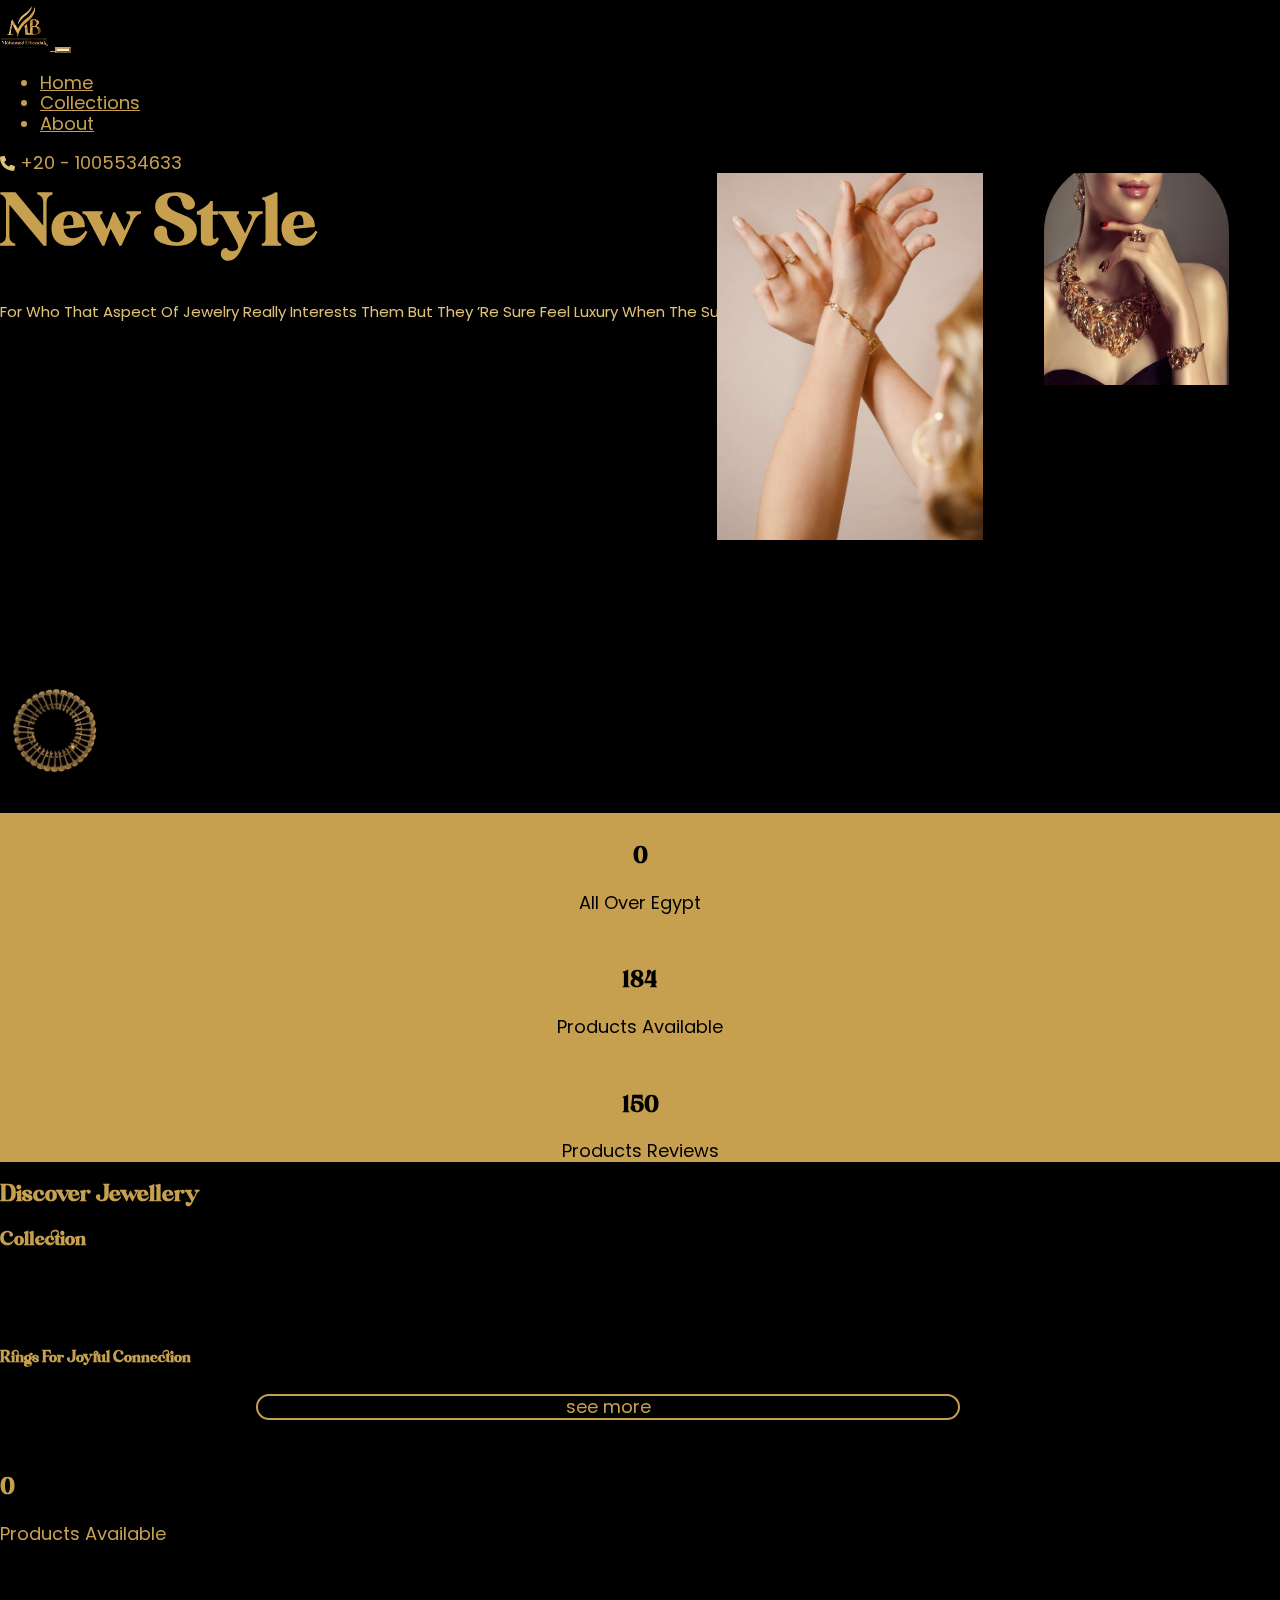
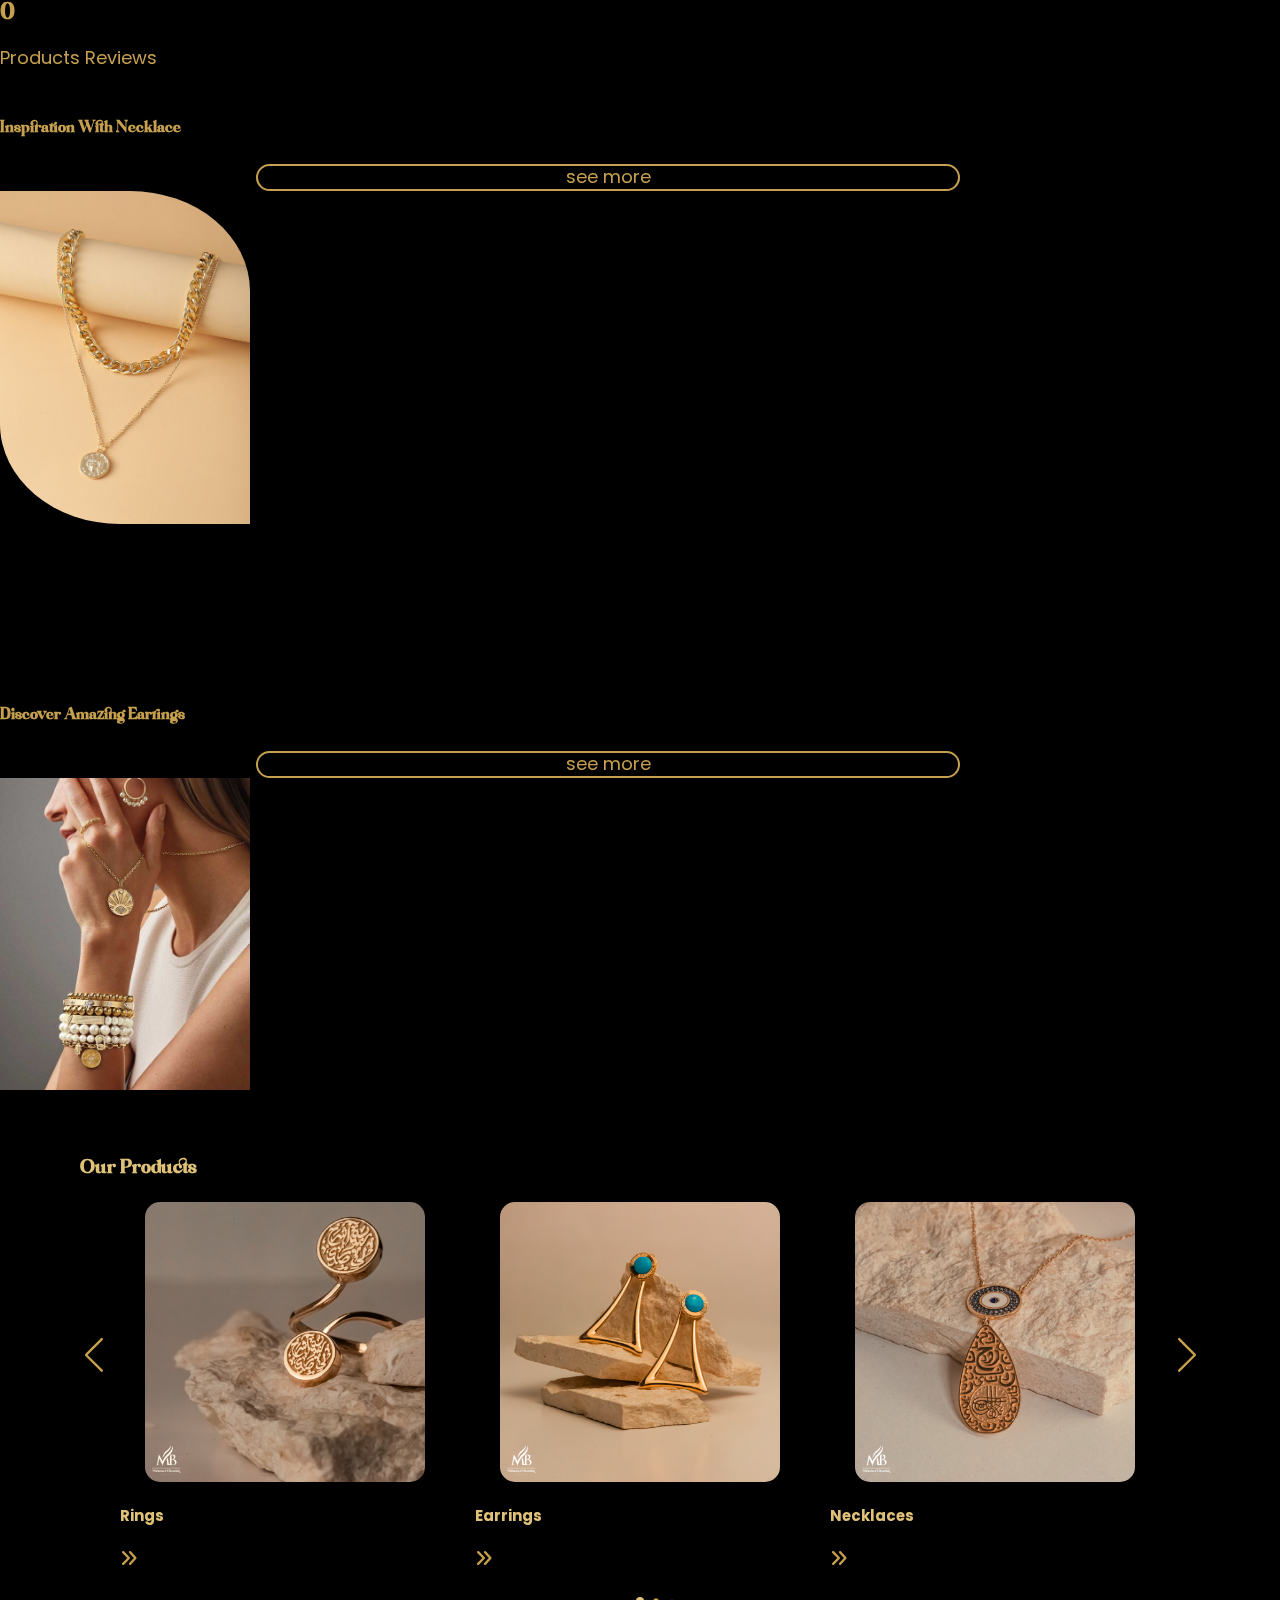
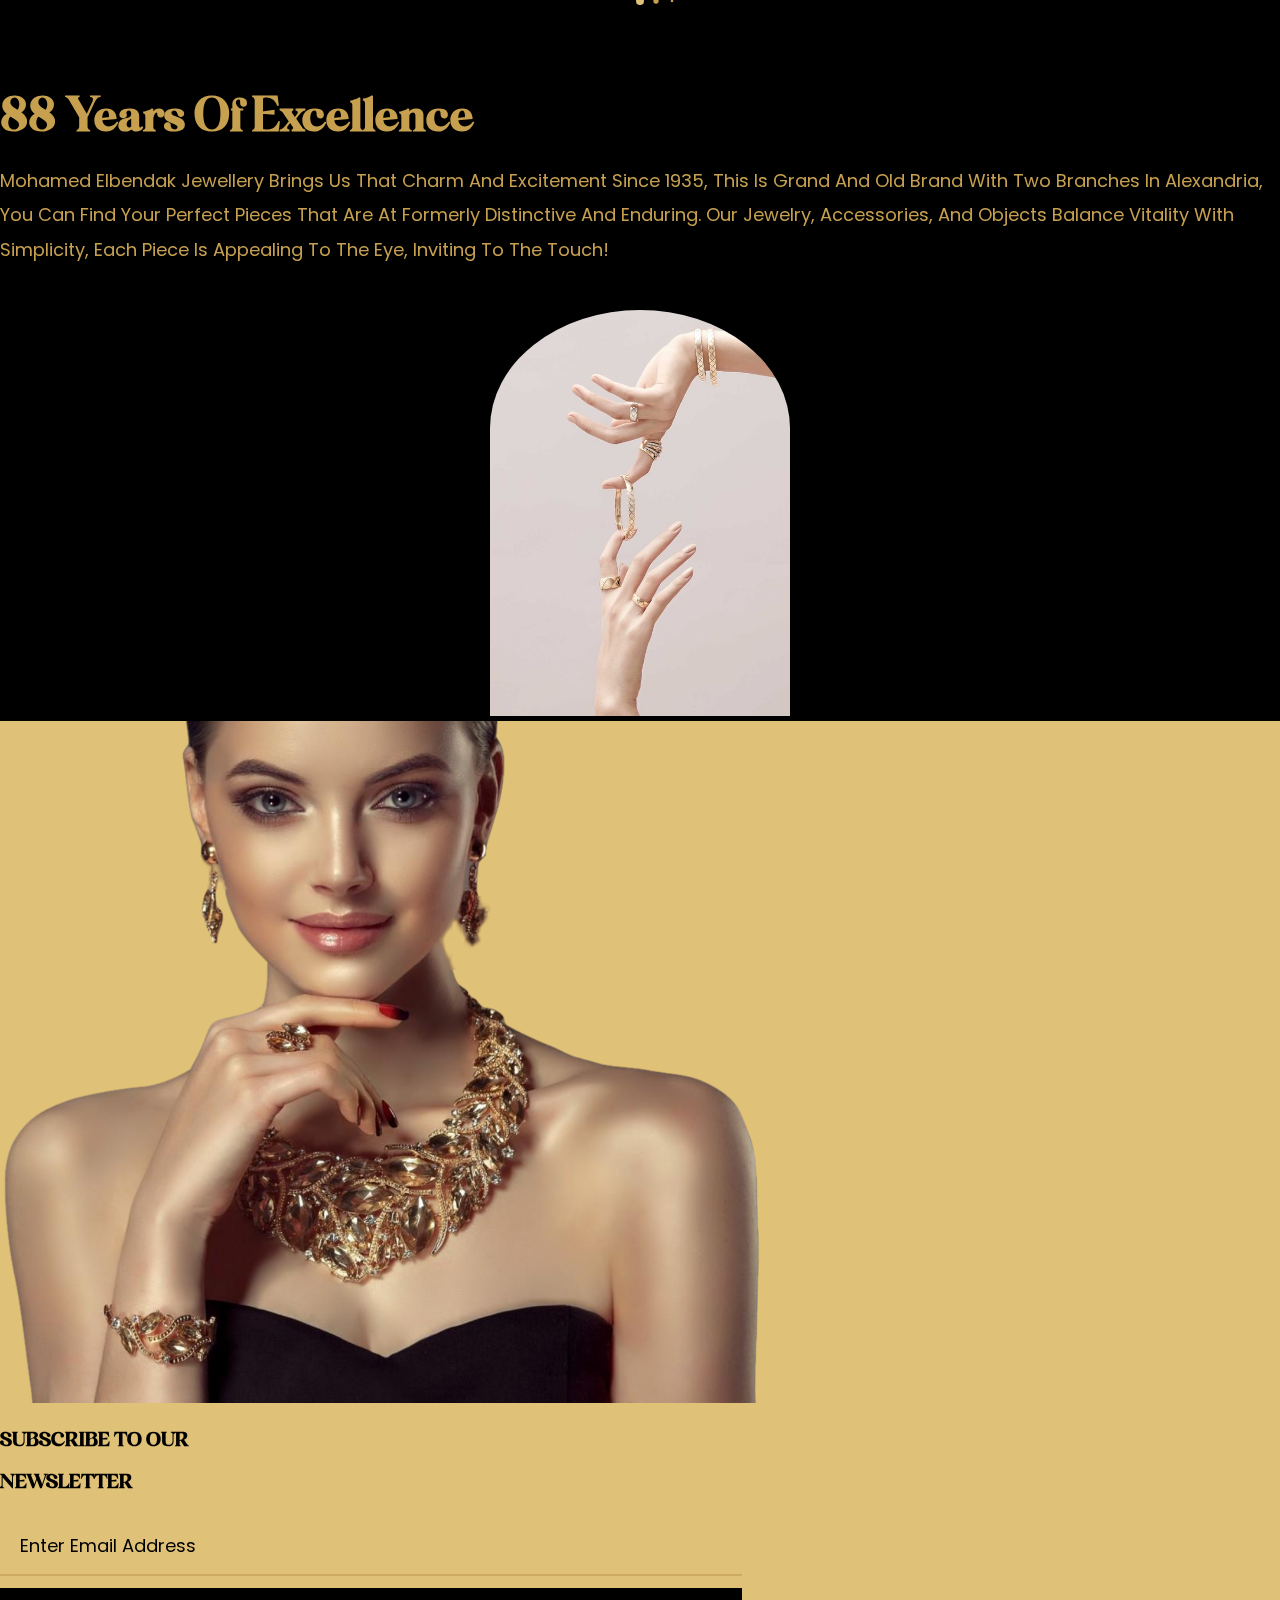
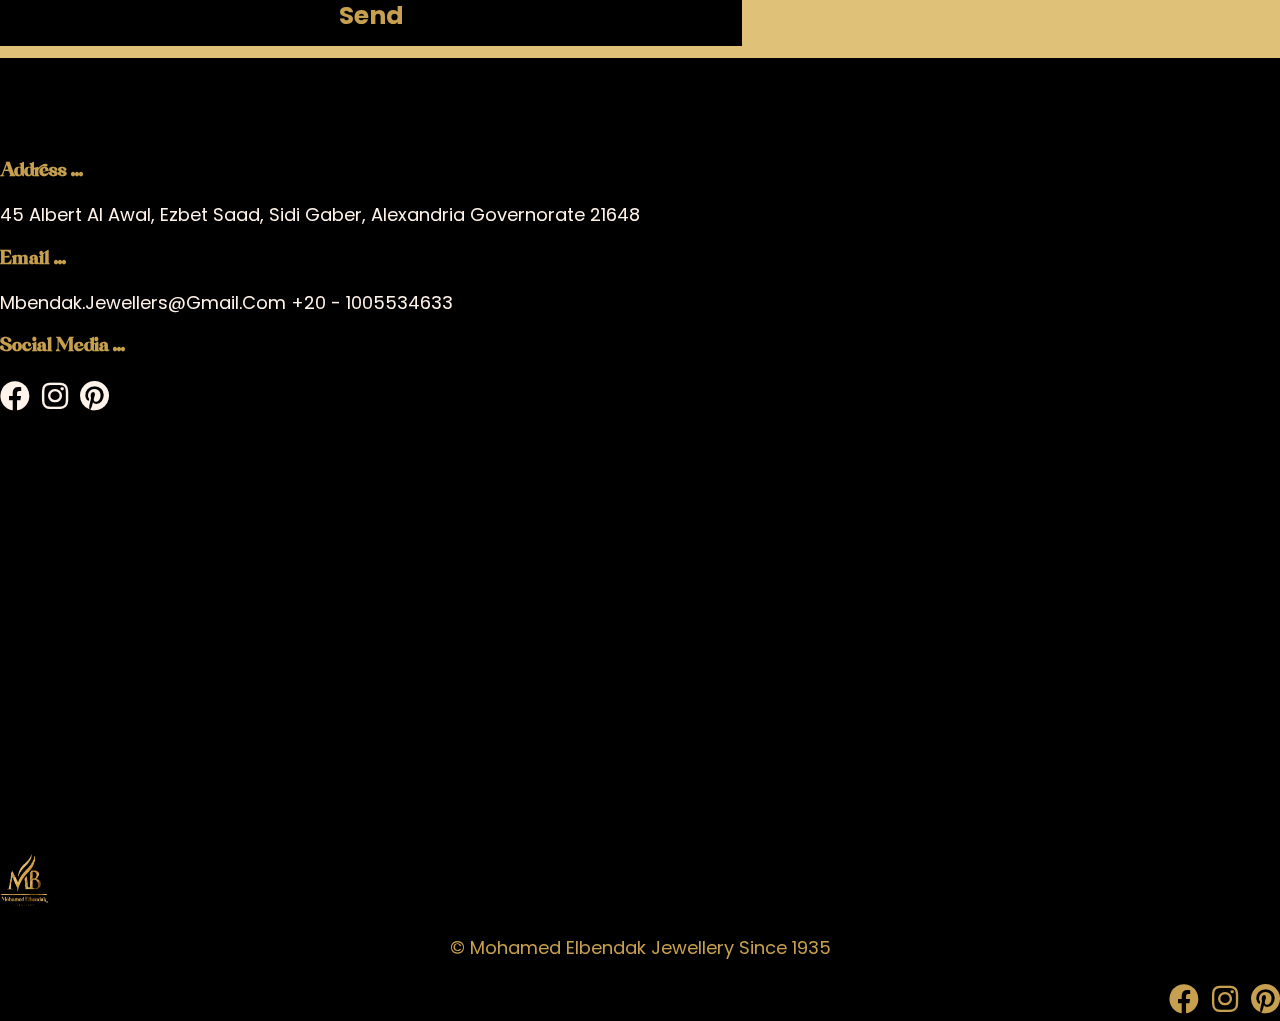
<file: index.html>
<!DOCTYPE html>
<html lang="en">

<head>
    <meta charset="UTF-8">
    <meta http-equiv="X-UA-Compatible" content="IE=edge">
    <meta name="viewport" content="width=device-width, initial-scale=1.0">
    <link rel="icon" href="./assets/imgs/logo-gold.png">

    <!-- links font awesome icon  -->
    <link rel="stylesheet" href="./assets/fontawesome-free-6.2.1-web/css/all.min.css" />
    <link rel="stylesheet" href="./assets/fontawesome-free-6.2.1-web/css/fontawesome.min.css" />
    <link rel="stylesheet" href="./assets/fontawesome-free-6.2.1-web/js/all.min.js" />

    <!-- fonts links  -->
    <link rel="preconnect" href="https://fonts.googleapis.com">
    <link rel="preconnect" href="https://fonts.gstatic.com" crossorigin>
    <link href="https://fonts.googleapis.com/css2?family=Poppins&display=swap" rel="stylesheet">

    <!-- swiper links  -->
    <link rel="stylesheet" href="./assets/css/swiper-bundle.min.css">

    <!-- link bootstrap  -->
    <link href="https://cdn.jsdelivr.net/npm/bootstrap@5.3.0-alpha1/dist/css/bootstrap.min.css" rel="stylesheet"
        integrity="sha384-GLhlTQ8iRABdZLl6O3oVMWSktQOp6b7In1Zl3/Jr59b6EGGoI1aFkw7cmDA6j6gD" crossorigin="anonymous">

    <!-- css links  -->
    <link rel="stylesheet" href="./assets/css/normalize.css">
    <link rel="stylesheet" href="./assets/css/style.css">

    <title>Mohamed Elbendak jewellery </title>

</head>

<body>
    <!-- start nav bar  -->
    <header>
        <nav class="navbar navbar-expand-lg">
            <div class="container">
                <a class="navbar-brand custom-a-nav " href="#">
                    <img src="./assets/imgs/logo-black.png" alt="Logo" width="50" height="45" class="d-inline-block ">
                    <span class="brand-name">
                        <!-- Mohamed Elbendak -->
                    </span>
                </a>
                <button class="navbar-toggler" type="button" data-bs-toggle="collapse" data-bs-target="#navbarNav"
                    aria-controls="navbarNav" aria-expanded="false" aria-label="Toggle navigation">
                    <span class="navbar-toggler-icon"></span>
                </button>
                <div class="collapse navbar-collapse " id="navbarNav">
                    <ul class="navbar-nav custom-ul-nav ">
                        <li class="nav-item">
                            <a class="nav-link" aria-current="page" href="#">Home</a>
                        </li>
                        <li class="nav-item">
                            <a class="nav-link" href="#collection">Collections</a>
                        </li>
                        <li class="nav-item">
                            <a class="nav-link" href="#about">about</a>
                        </li>
                    </ul>
                    <div class="center-gmail ms-auto">
                        <i class="fa-solid fa-phone custom-phone-icon-nav"></i>
                        <a href="tel:01005534633" class="custom-phone"> +20 - 1005534633</a>
                    </div>
                </div>

            </div>
        </nav>
    </header>
    <!-- end nav bar  -->

    <!-- start cover section  -->
    <div class="cover-sec">
        <div class="container">
            <div class="row">
                <div class="cover-left col-lg-8 col-md-8 col-sm-12">
                    <h1 class="cover-cote ">
                        desire meets
                    </h1>
                    <h2 class="cover-cote ">
                        new style
                    </h2>
                    <p class=" pt-5 cover-text">
                        For who that aspect of jewelry really interests them
                        but they ’re sure feel luxury when the sun shines
                    </p>
                </div>
                <div class="cover-right col-lg-4 col-md-4 col-sm-12">
                    <img src="./assets/imgs/jewellry-nick.png" alt="cover
                            img not found" width="200" height="240">
                </div>

            </div>
        </div>
        <img src="./assets/imgs/jewellery-hands.jpg" alt="jwellery image not
                found " class="upper-img">
    </div>
    <!-- end cover -->

    <!-- start count section  -->
    <div class="count-sec">
        <div class="container">
            <div class="row">
                <div class="left-count col-lg-2 col-md-2 text-end">
                    <img src="./assets/imgs/gold-jwel.png" alt="photo not found" width="110">
                </div>
                <div class="middle-count col-lg-6 ">
                    <div class="nums col-md-12 row ">
                        <div class=" col-lg-4 col-md-4">
                            <h4 class="num" data-goal="2"> 0 </h4>
                            <span> All Over Egypt </span>
                        </div>

                        <div class=" col-lg-4 col-md-4">
                            <h4 class="num" data-goal="580"> 0 </h4>
                            <span> Products Available </span>
                        </div>
                        <div class=" col-lg-4 col-md-4">
                            <h4 class="num" data-goal="350"> 0 </h4>
                            <span>products reviews </span>
                        </div>
                    </div>
                </div>

            </div>
        </div>
    </div>
    <!-- end count sec  -->

    <!-- start section Collections  -->
    <div class="collection-sec mt-5" id="collection">
        <div class="container">
            <h4 class="collection-header-txt text-center pt-2"> Discover
                jewellery </h4>
            <h5 class="collection-header-txt text-center pt-1">collection</h5>
            <div class="row">
                <div class="collection-left col-lg-6 col-md-12 col-sm-12">
                    <div class="wramper">
                        <div class="row align-items-center">
                            <div class="collection-left-txt col-lg-6 col-md-6 col-sm-12">
                                <h6 class="pb-2 text-center"> rings for joyful connection </h6>
                                <a href="./assets/pages/gallery.html" class="collection-link">
                                    <button type="button" class="btn btn-outline-warning"> see more </button>
                                </a>


                            <div class=" col-lg-4 col-md-4">
                                <h4 class="num" data-goal="2270"> 0 </h4>
                                <span> Products Available </span>
                            </div>
                            <div class=" col-lg-4 col-md-4">
                                <h4 class="num" data-goal="1569"> 0 </h4>
                                <span>products reviews </span>


                            </div>
                        </div>
                    </div>
                </div>

                <div class="collection-right col-lg-6 col-md-12 col-sm-12">
                    <div>
                        <div class="collection-custom-right">
                            <div class="row ">
                                <div
                                    class="collection-left-txt col-lg-6 col-md-6 col-sm-12 text-center flex-column d-flex">
                                    <h6 class="pb-3"> inspiration with necklace </h6>
                                    <a href="./assets/pages/gallery.html" class="collection-link">
                                        <button type="button" class="btn btn-outline-warning">see more </button>
                                    </a>

                                </div>
                                <div class="collection-right-img col-lg-6 col-md-6 col-sm-12">
                                    <img src="./assets/imgs/chain1.jpg" class="radius-chain" alt="">
                                </div>

                            </div>
                        </div>
                        <div class=" collection-custom-left">
                            <div class="row ">
                                <div
                                    class="collection-left-txt col-lg-6 col-md-6 col-sm-12 text-center flex-column d-flex">
                                    <h6 class="pb-3"> discover amazing earrings </h6>
                                    <a href="./assets/pages/gallery.html" class="collection-link">
                                        <button type="button" class="btn btn-outline-warning">see more </button>
                                    </a>

                                </div>
                                <div class="collection-right-img col-lg-6 col-md-6 col-sm-12">
                                    <img src="./assets/imgs/perselt.jpg" alt="">
                                </div>

                            </div>
                        </div>
                    </div>

                </div>
            </div>
        </div>
    </div>
    <!-- end collection section  -->

    <!-- start gallery section  -->
    <div class="container-fluid gallery">
        <div class="gallery-sec slide-container swiper mt-5">
            <h5 class="gallery-header"> our products </h5>

            <div class="slide-content pt-5">
                <div class="card-swiper swiper-wrapper">
                    <div class="card swiper-slide">
                        <div class="card-content">
                            <img src="./assets/imgs/iteams/bendakimgs/bendak-img4.png" alt="photo not found">

                        </div>
                        <div class="button-more pb-3 row pt-4">
                            <h5 class="name col-7"> rings </h5>
                            <a href="./assets/pages/gallery.html" class="col-5 gallery-btn">
                                <i class="fa-solid fa-angles-right"></i>
                            </a>

                        </div>
                    </div>

                    <div class="card swiper-slide">
                        <div class="card-content">
                            <img src="./assets/imgs/iteams/bendakimgs/bendak-img3.png" alt="photo not found">

                        </div>
                        <div class="button-more pb-3 row pt-4">
                            <h5 class="name col-7"> Earrings </h5>
                            <a href="./assets/pages/gallery.html" class="col-5 gallery-btn">
                                <i class="fa-solid fa-angles-right"></i>
                            </a>

                        </div>
                    </div>

                    <div class="card swiper-slide">
                        <div class="card-content">
                            <img src="./assets/imgs/iteams/bendakimgs/bendak-img7.png" alt="photo not found">

                        </div>
                        <div class="button-more pb-3 row pt-4">
                            <h5 class="name col-7"> Necklaces </h5>
                            <a href="./assets/pages/gallery.html" class="col-5 gallery-btn">
                                <i class="fa-solid fa-angles-right"></i>
                            </a>

                        </div>
                    </div>

                    <div class="card swiper-slide">
                        <div class="card-content">
                            <img src="./assets/imgs/iteams/bendakimgs/bendak-img13.png" alt="photo not found">

                        </div>
                        <div class="button-more pb-3 row pt-4">
                            <h5 class="name col-7"> Bracelets </h5>
                            <a href="./assets/pages/gallery.html" class="col-5 gallery-btn">
                                <i class="fa-solid fa-angles-right"></i>
                            </a>

                        </div>
                    </div>

                    <div class="card swiper-slide">
                        <div class="card-content">
                            <img src="./assets/imgs/ankeltes.png" alt="photo not found">

                        </div>
                        <div class="button-more pb-3 row pt-4">
                            <h5 class="name col-7"> Anklets </h5>
                            <a href="./assets/pages/gallery.html" class="col-5 gallery-btn">
                                <i class="fa-solid fa-angles-right"></i>
                            </a>

                        </div>
                    </div>
                </div>
            </div>

            <div class="swiper-button-next swiper-navBtn"></div>
            <div class="swiper-button-prev swiper-navBtn"></div>
            <div class="swiper-pagination"></div>

        </div>
    </div>
    <!-- end gallery  -->

    <!-- start about section  -->
    <div class="about-sec mt-5">
        <div class="container">
            <div class="row" id="about">
                <div class="about-left col-lg-6 col-md-6 col-sm-12 mt-4">
                    <h1 class="about-cote ">
                        88 years of Excellence
                    </h1>
                    <p class=" pt-3 about-text">
                        Mohamed Elbendak jewellery brings us that charm and excitement since 1935, this is grand and old
                        brand with two branches in Alexandria, you can find your perfect pieces that are at formerly
                        distinctive and enduring.
                        Our jewelry, accessories, and objects balance vitality with simplicity, each piece is appealing
                        to the eye, inviting to the touch!
                    </p>
                </div>
                <div class="about-right col-lg-6 col-md-6 col-sm-12 row">
                    <div class="back-img-about ">
                        <img src="./assets/imgs/hand-img.jpg" alt="about img not found" class="back-about-img">
                    </div>
                </div>

            </div>
        </div>
    </div>
    <!-- end about -->
    <!-- start subscribe section  -->
    <div class="container-fluid subscribe mt-5">
        <div class="row align-items-center justify-content-evenly">
            <div class="col-lg-6 col-md-4 col-sm-12 text-center">
                <img src="./assets/imgs/subscribe.png" alt="subscribe-form img" width="60%" height="auto"
                    class="subscribe-img" />
            </div>
            <div class="col-lg-6 col-md-8 col-sm-12 text-center mt-3">
                <h5 class="fw-bolder blackColor pb-3 ">SUBSCRIBE TO OUR</h5>
                <h5 class="fw-bolder blackColor">NEWSLETTER</h5>
                <form action="" id="subform">
                    <input class="newsletter-input" id="submail" type="email" placeholder="Enter Email Address"
                        required />
                    <br />
                    <button class="newsletter-btn" id="sub-submit" type="submit">
                        Send
                    </button>
                </form>
            </div>
        </div>
    </div>
    <!-- end subscribe section  -->
    <!-- start map section  -->
    <div class="slider-five-map mt-5">
        <div class="container">
            <div class="row">
                <div class="map-right col-lg-6 col-md-6 col-sm-12 row">
                    <div class="top-map col-12">
                        <h5> Address ... </h5>
                        <p> 45 Albert Al Awal, Ezbet Saad, Sidi Gaber, Alexandria Governorate 21648 </p>
                    </div>
                    <div class="middle-map col-12">
                        <h5> Email ... </h5>
                        <a href="mailto:mbendak.jewellers@gmail.com" class="email">mbendak.jewellers@gmail.com</a>
                        <a href="tel:01005534633" class="pt-1 d-block"> +20 - 1005534633</a>
                    </div>
                    <div class="buttom-map col-12">
                        <h5> social media ... </h5>
                        <a href="https://www.facebook.com/Mohamedelbendakjewellery" target="_blank">
                            <i class="fa-brands fa-facebook"></i>
                        </a>
                        <a href="https://www.instagram.com/mohamedelbendakjewellery/" target="_blank">
                            <i class="fa-brands fa-instagram"></i>
                        </a>
                        <a href="https://www.pinterest.com/mohamedelbendakjewellers/" target="_blank">
                            <i class="fa-brands fa-pinterest"></i>
                        </a>
                    </div>

                </div>
                <div class="map-left col-lg-6 col-md-6 col-sm-12">
                    <iframe
                        src="https://www.google.com/maps/embed?pb=!1m18!1m12!1m3!1d3412.2141818424275!2d29.937307715071523!3d31.214794981471766!2m3!1f0!2f0!3f0!3m2!1i1024!2i768!4f13.1!3m3!1m2!1s0x14f5c593c7740841%3A0x1235ae0f9032f9f7!2zTW9oYW1lZCBFbGJlbmRhayBqZXdlbGxlcnkgLSDZhdis2YjZh9ix2KfYqiDZhdit2YXYryDYp9mE2KjZhtiv2KfZgg!5e0!3m2!1sen!2seg!4v1675331325517!5m2!1sen!2seg"
                        width="600" height="450" style="border:0;" allowfullscreen="" loading="lazy"
                        referrerpolicy="no-referrer-when-downgrade"></iframe>
                </div>
            </div>
        </div>
    </div>
    <a id="upbtn"> <i class="fa-solid fa-chevron-up iconup"></i></a>
    <!-- end map section  -->
    <!-- start footer  -->
    <footer class="mt-5">
        <div class="container">
            <div class="row footer-row">
                <div class="left-footer col-lg-4 col-md-4 col-sm-12">
                    <a href="#home">
                        <img src="./assets/imgs/logo-black.png" alt="logo not found" width="50" height="55" />
                    </a>
                </div>
                <div class="middele-footer col-lg-4 col-md-4 col-sm-12 mt-2">
                    &#169; Mohamed Elbendak jewellery since 1935
                </div>
                <div class="right-footer col-lg-4 col-md-4 col-sm-12 mt-1">
                    <a href="https://www.facebook.com/Mohamedelbendakjewellery" target="_blank">
                        <i class="fa-brands fa-facebook"></i>
                    </a>
                    <a href="https://www.instagram.com/mohamedelbendakjewellery/" target="_blank">
                        <i class="fa-brands fa-instagram"></i>
                    </a>
                    <a href="https://www.pinterest.com/mohamedelbendakjewellers/" target="_blank">
                        <i class="fa-brands fa-pinterest"></i>
                    </a>
                </div>
            </div>
        </div>

    </footer>
    <!-- end footer  -->
    <!-- link bootstrap  -->
    <script src="https://cdn.jsdelivr.net/npm/bootstrap@5.3.0-alpha1/dist/js/bootstrap.bundle.min.js"
        integrity="sha384-w76AqPfDkMBDXo30jS1Sgez6pr3x5MlQ1ZAGC+nuZB+EYdgRZgiwxhTBTkF7CXvN"
        crossorigin="anonymous"></script>

    <!-- swiper java script link  -->
    <script src="./assets/js/swiper-bundle.min.js"></script>
    <!-- main java script links  -->
    <script src="./assets/js/main.js"></script>
    <script src="./assets/js/upbtn.js"></script>
    <!-- MAIL js file  -->
    <script src="https://smtpjs.com/v3/smtp.js"></script>
    <script src="./assets/js/submail.js"></script>

</body>

</html>
</file>
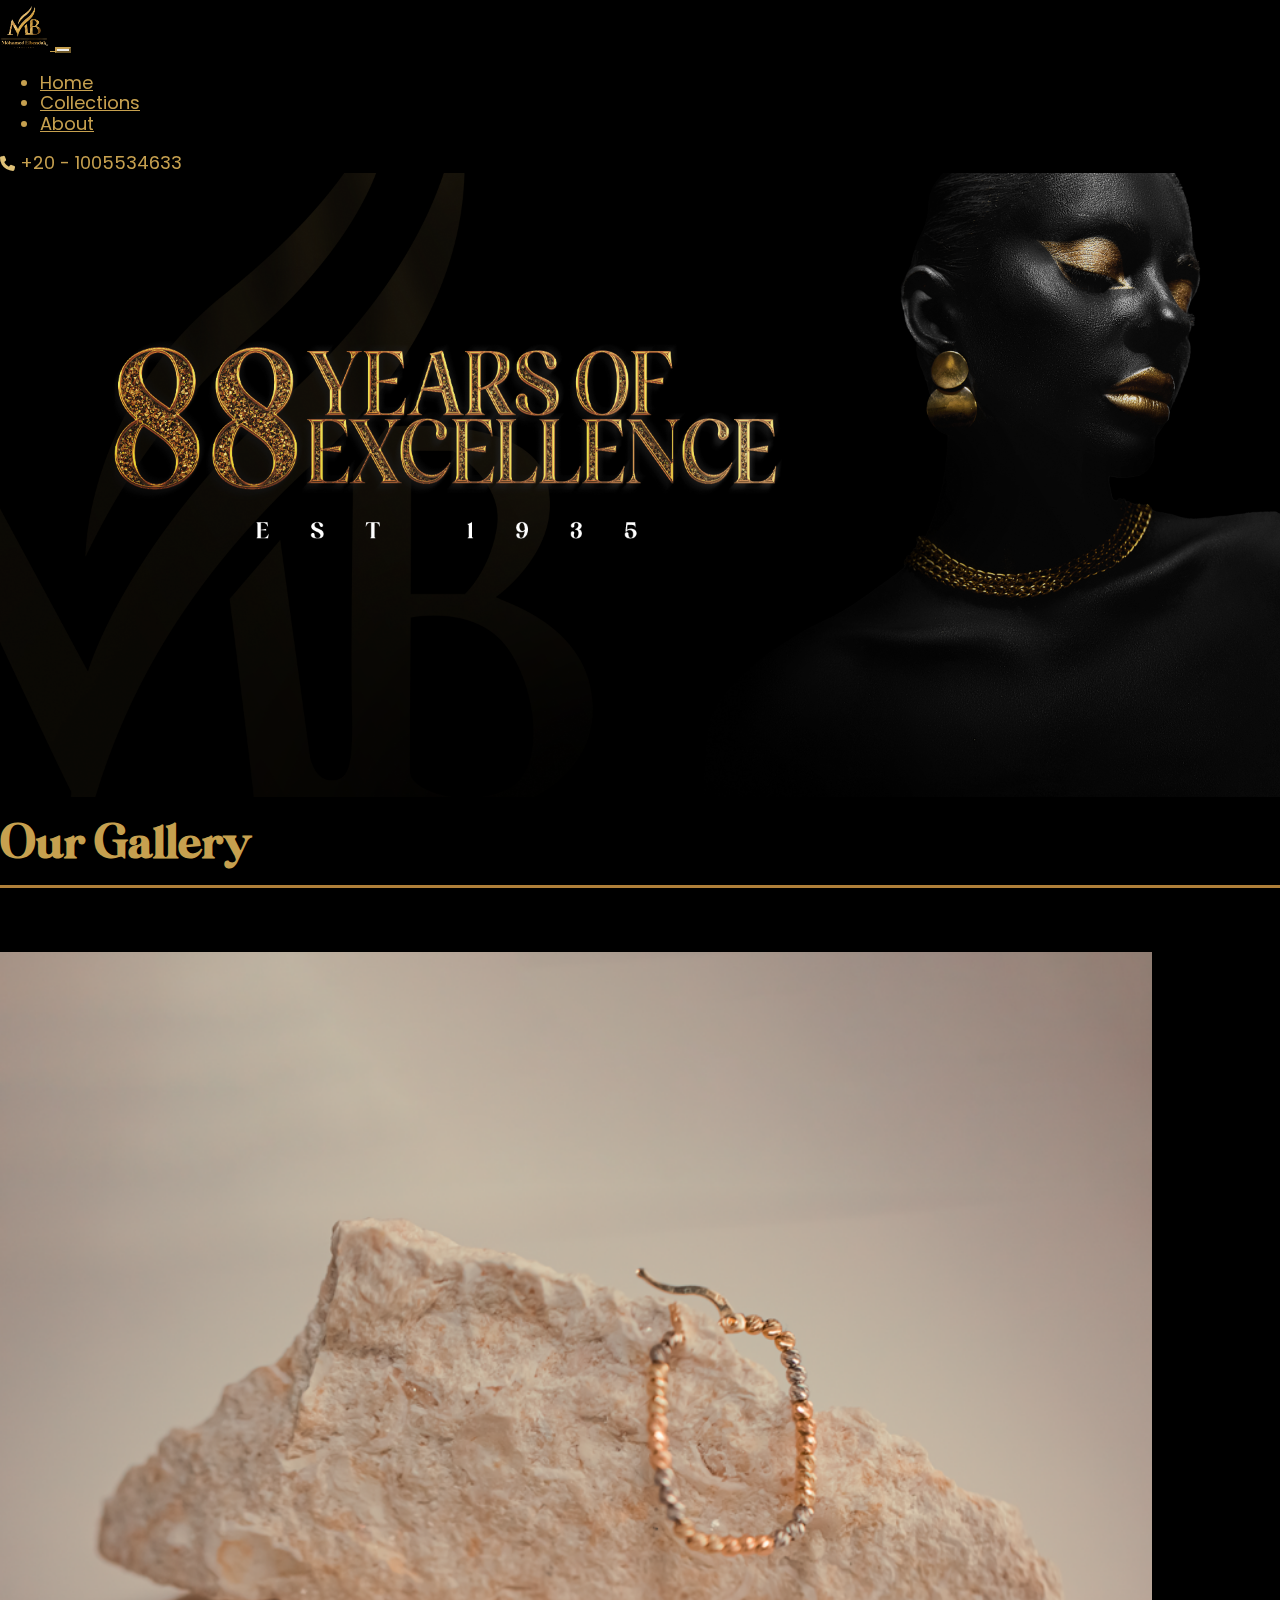
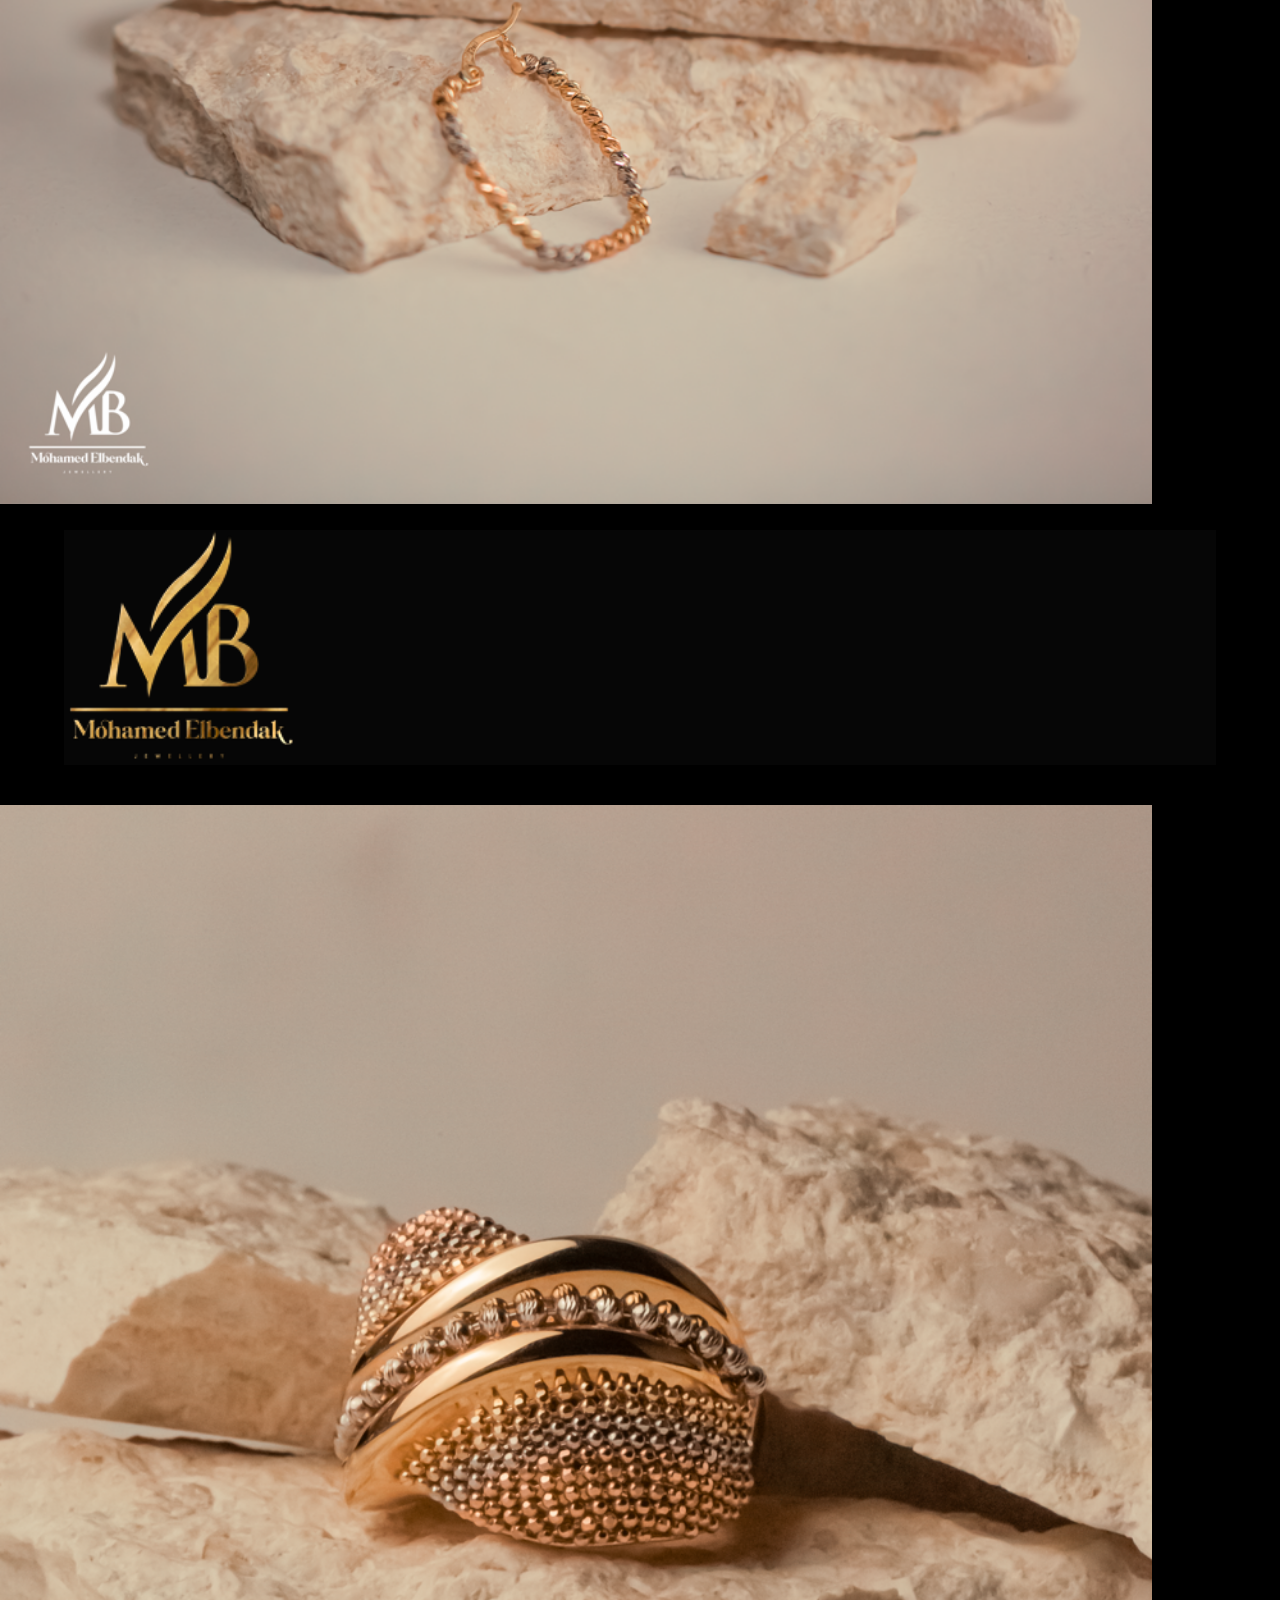
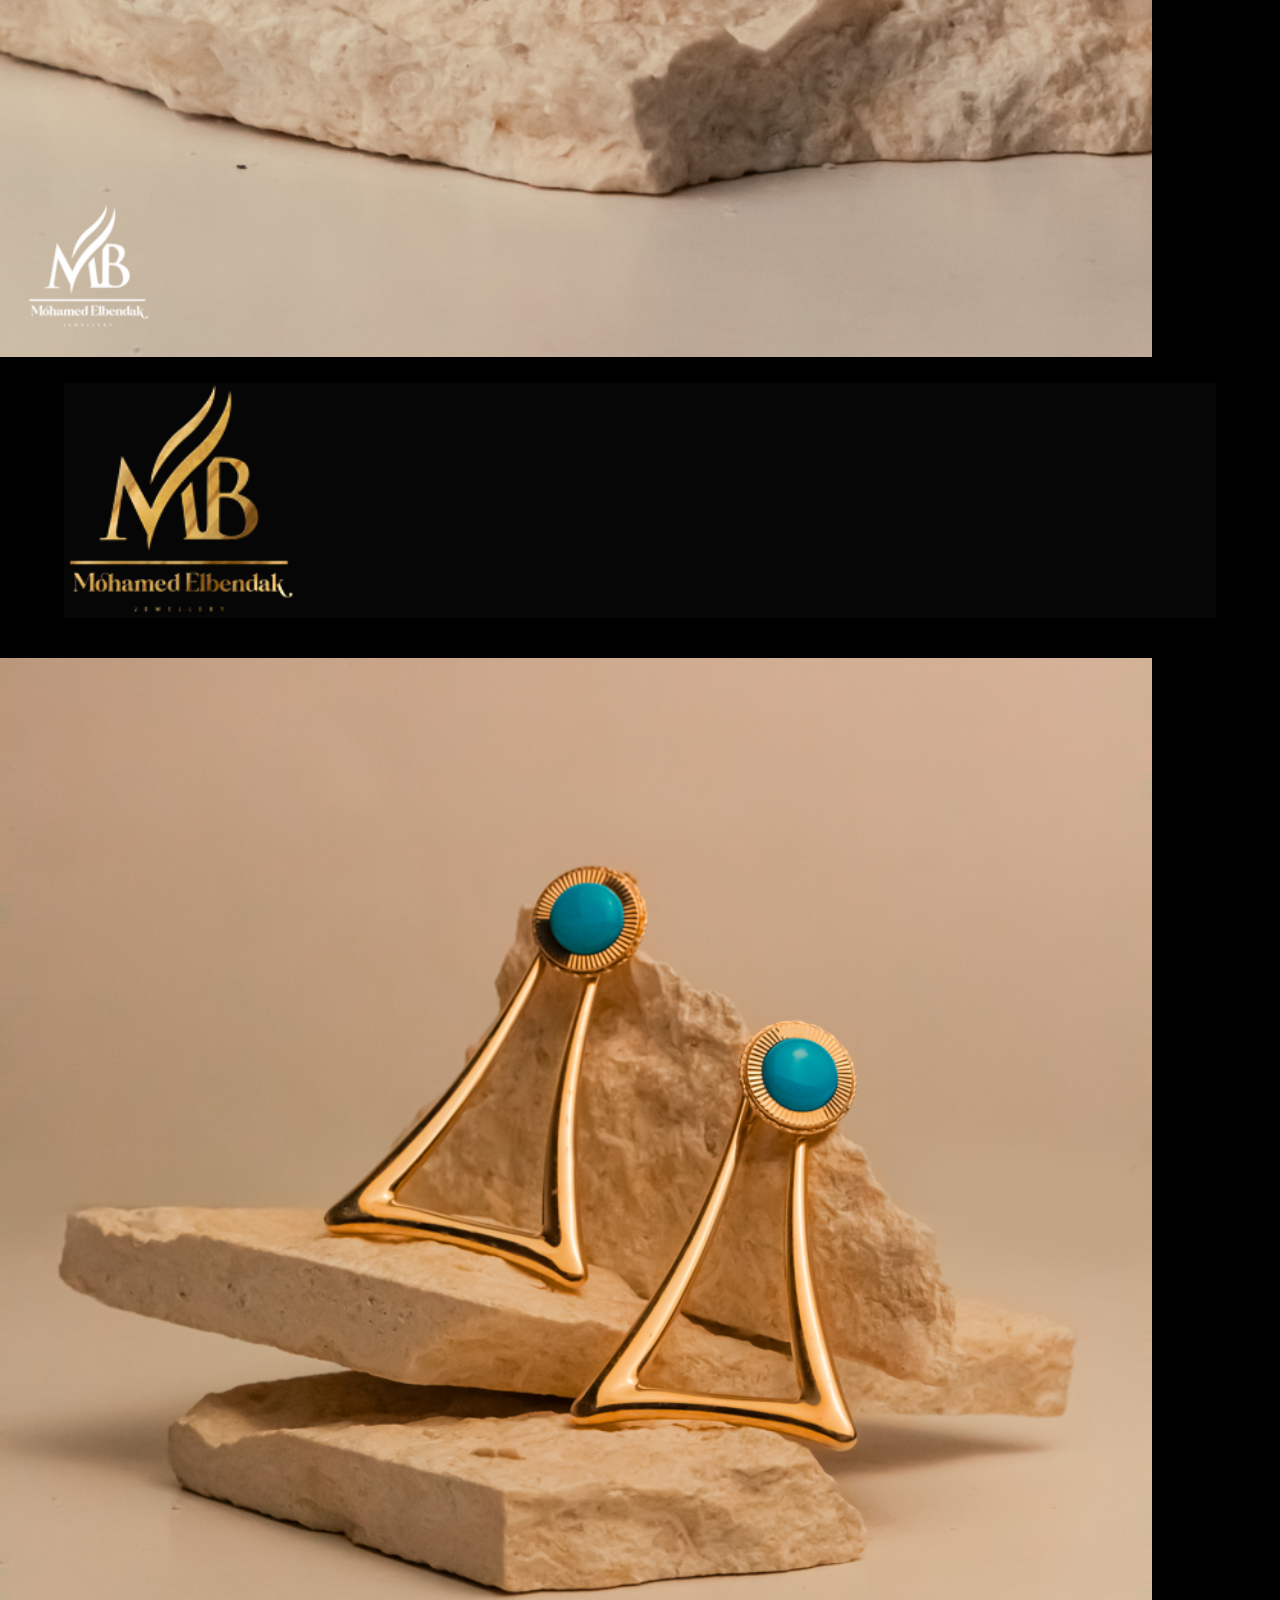
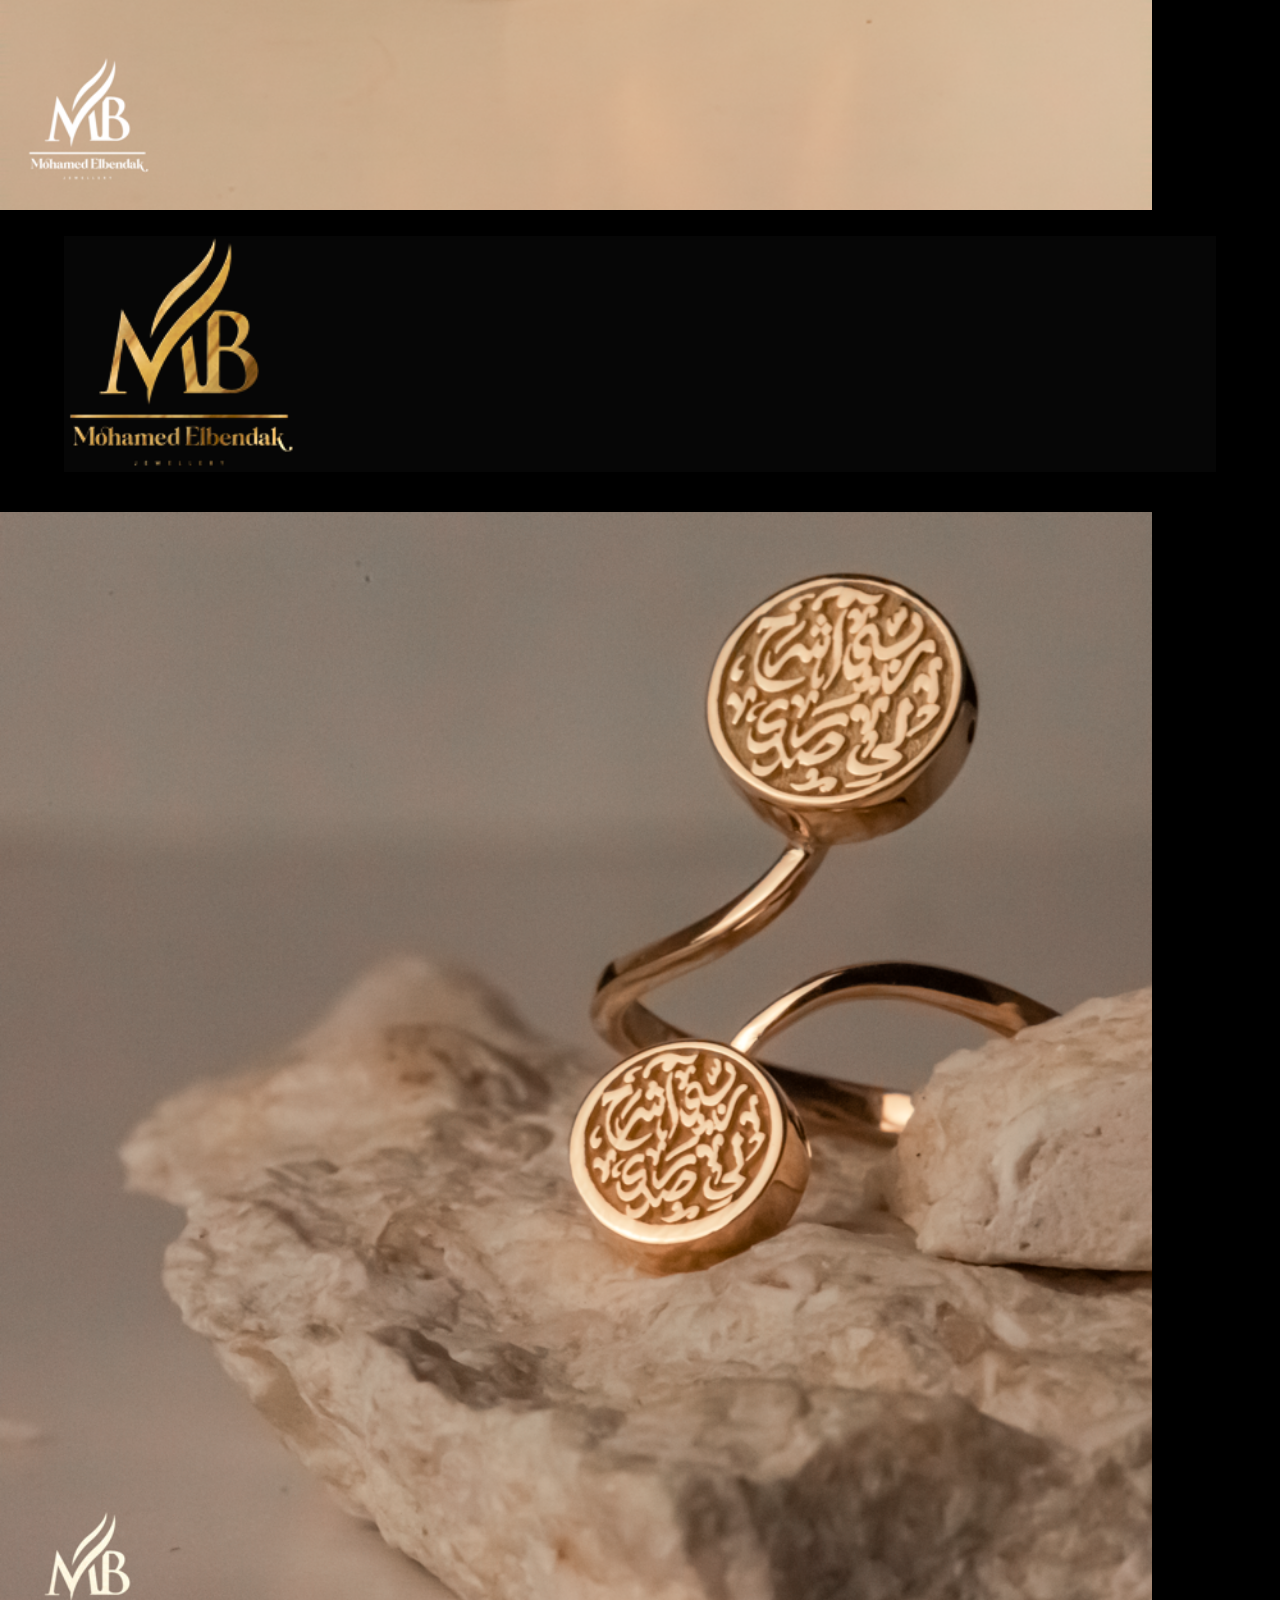
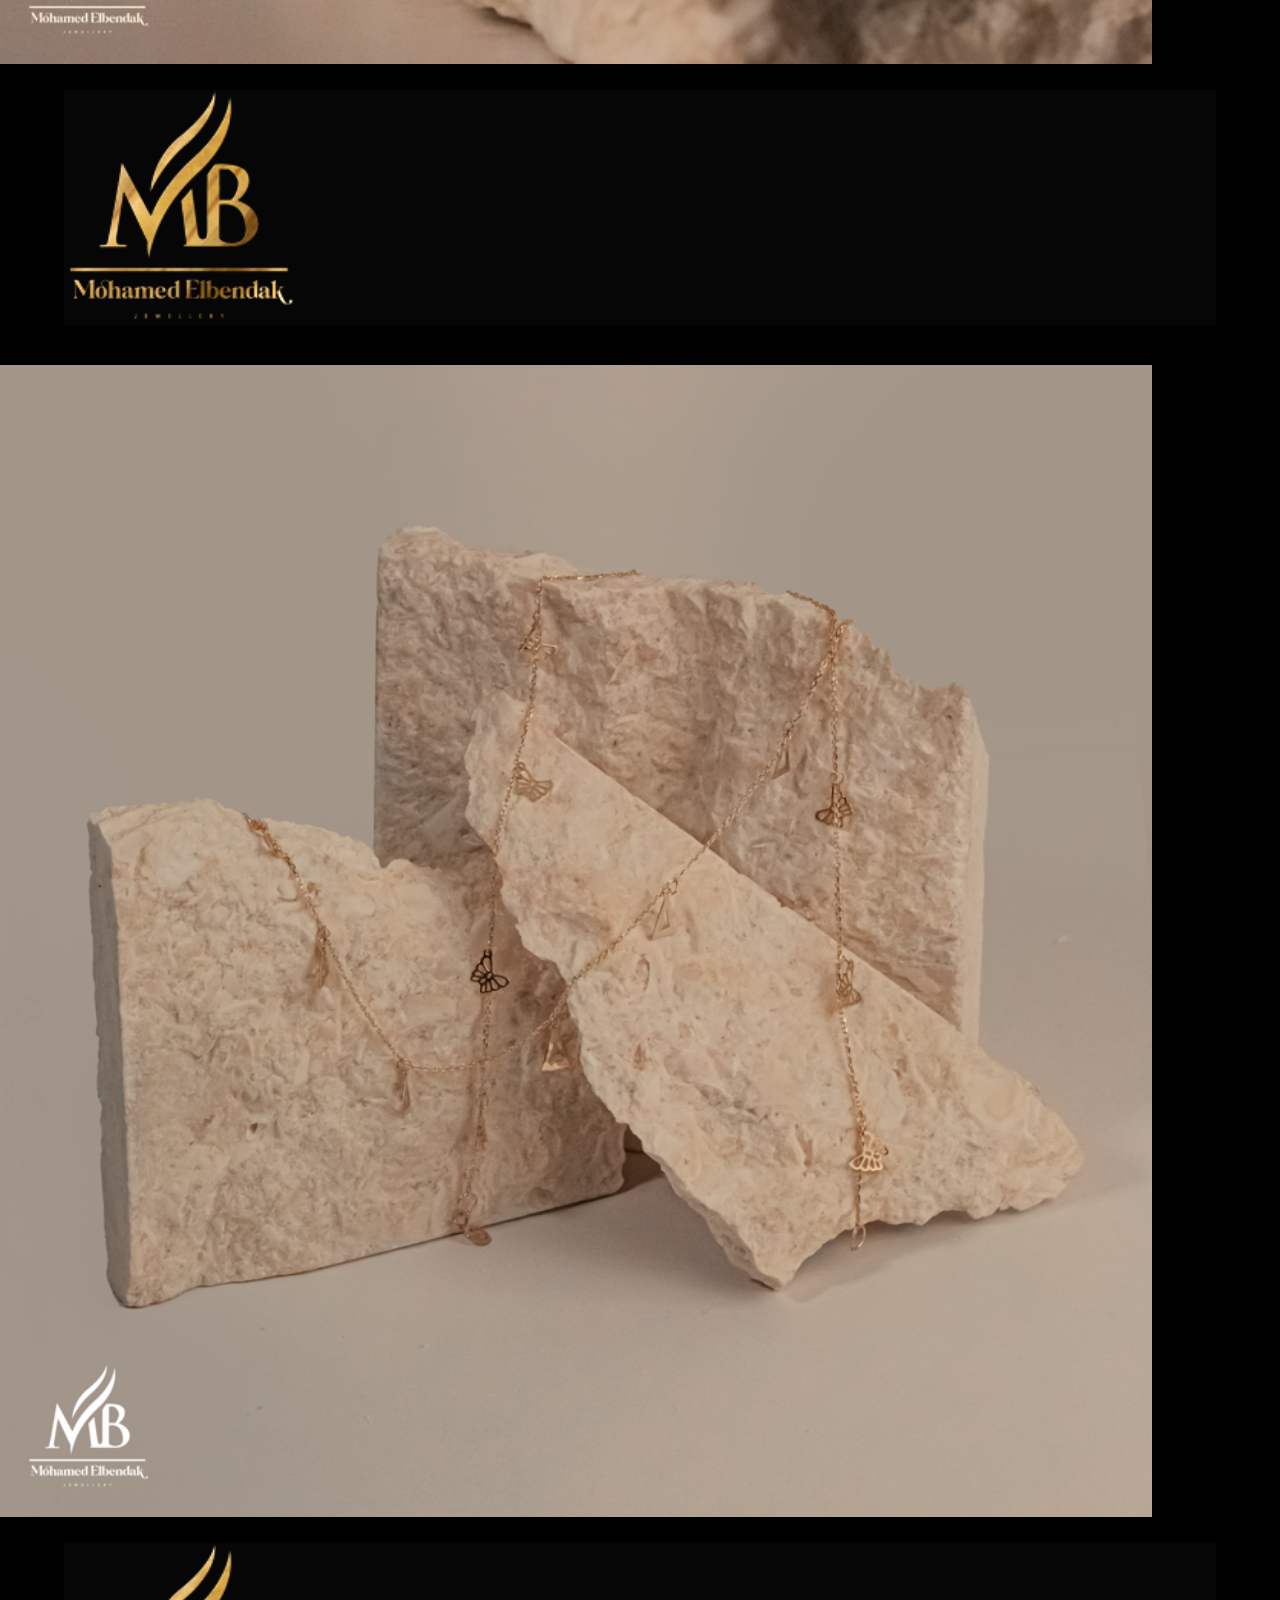
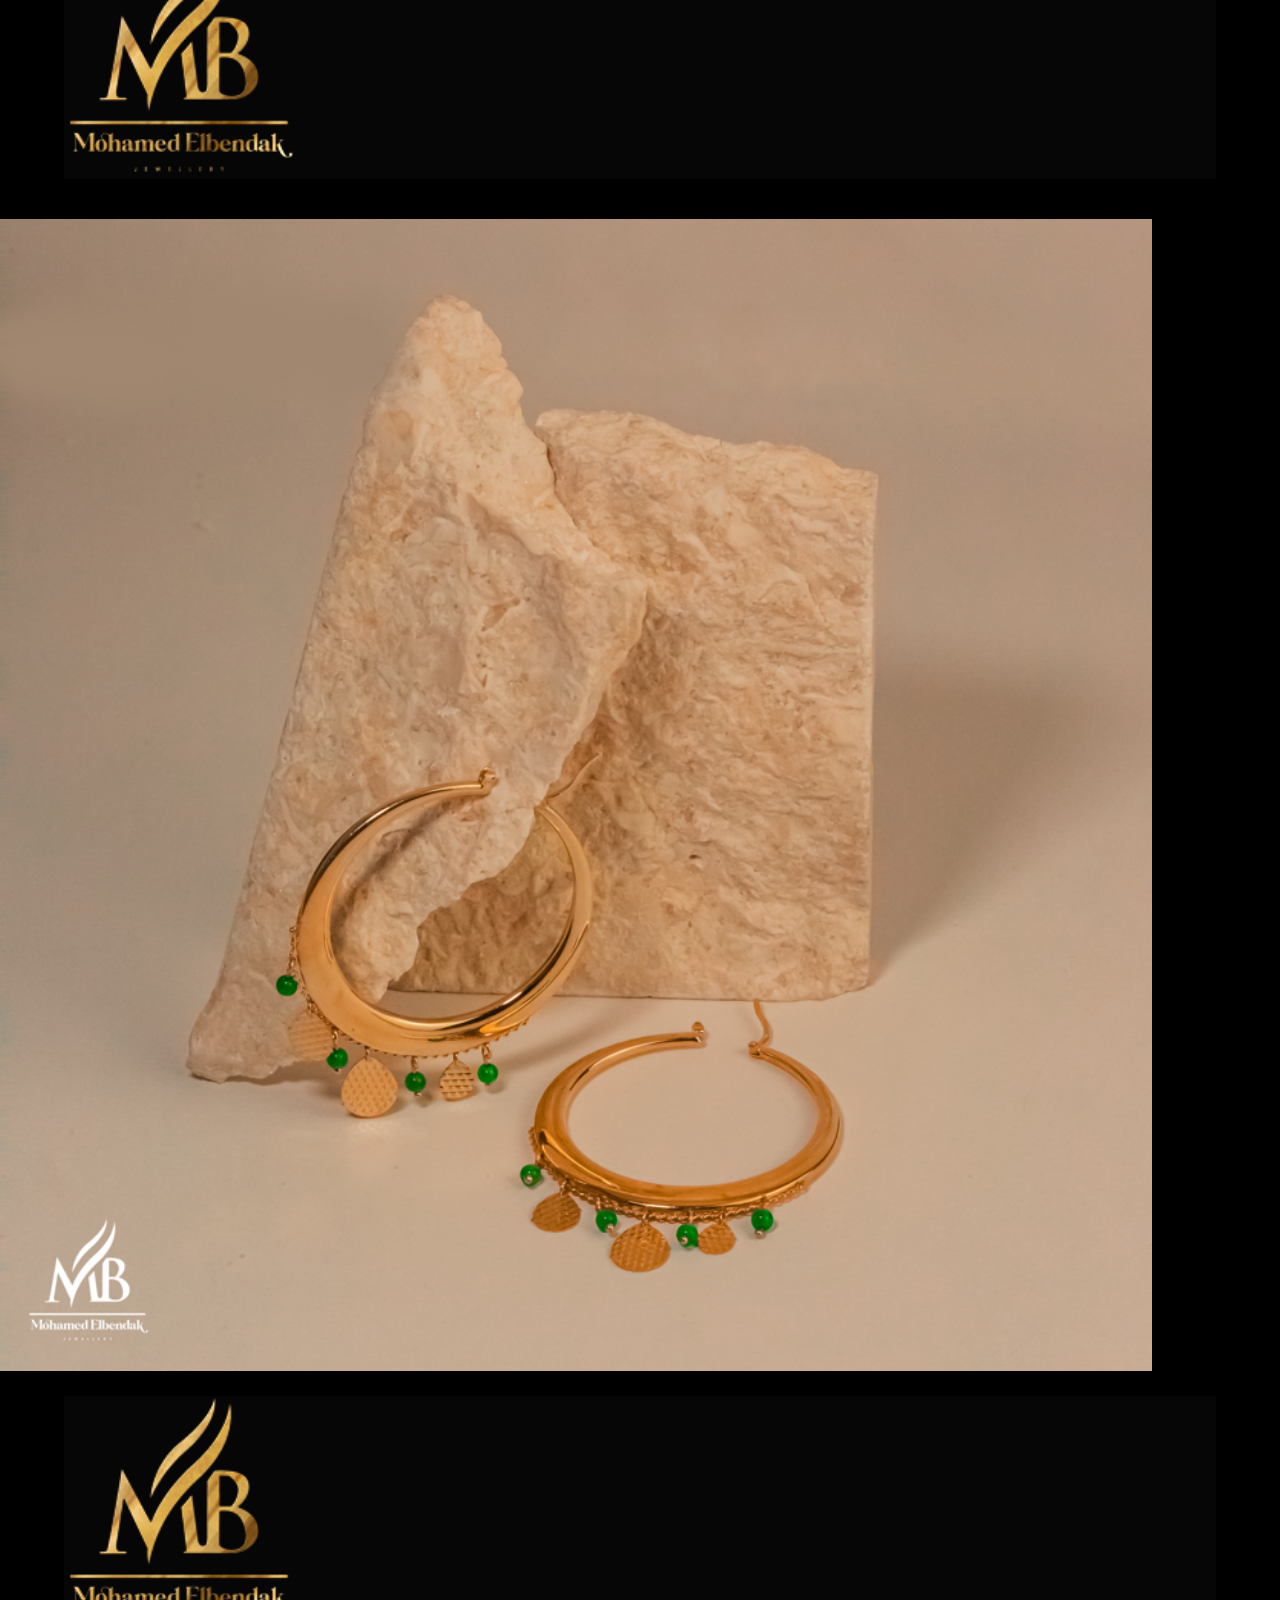
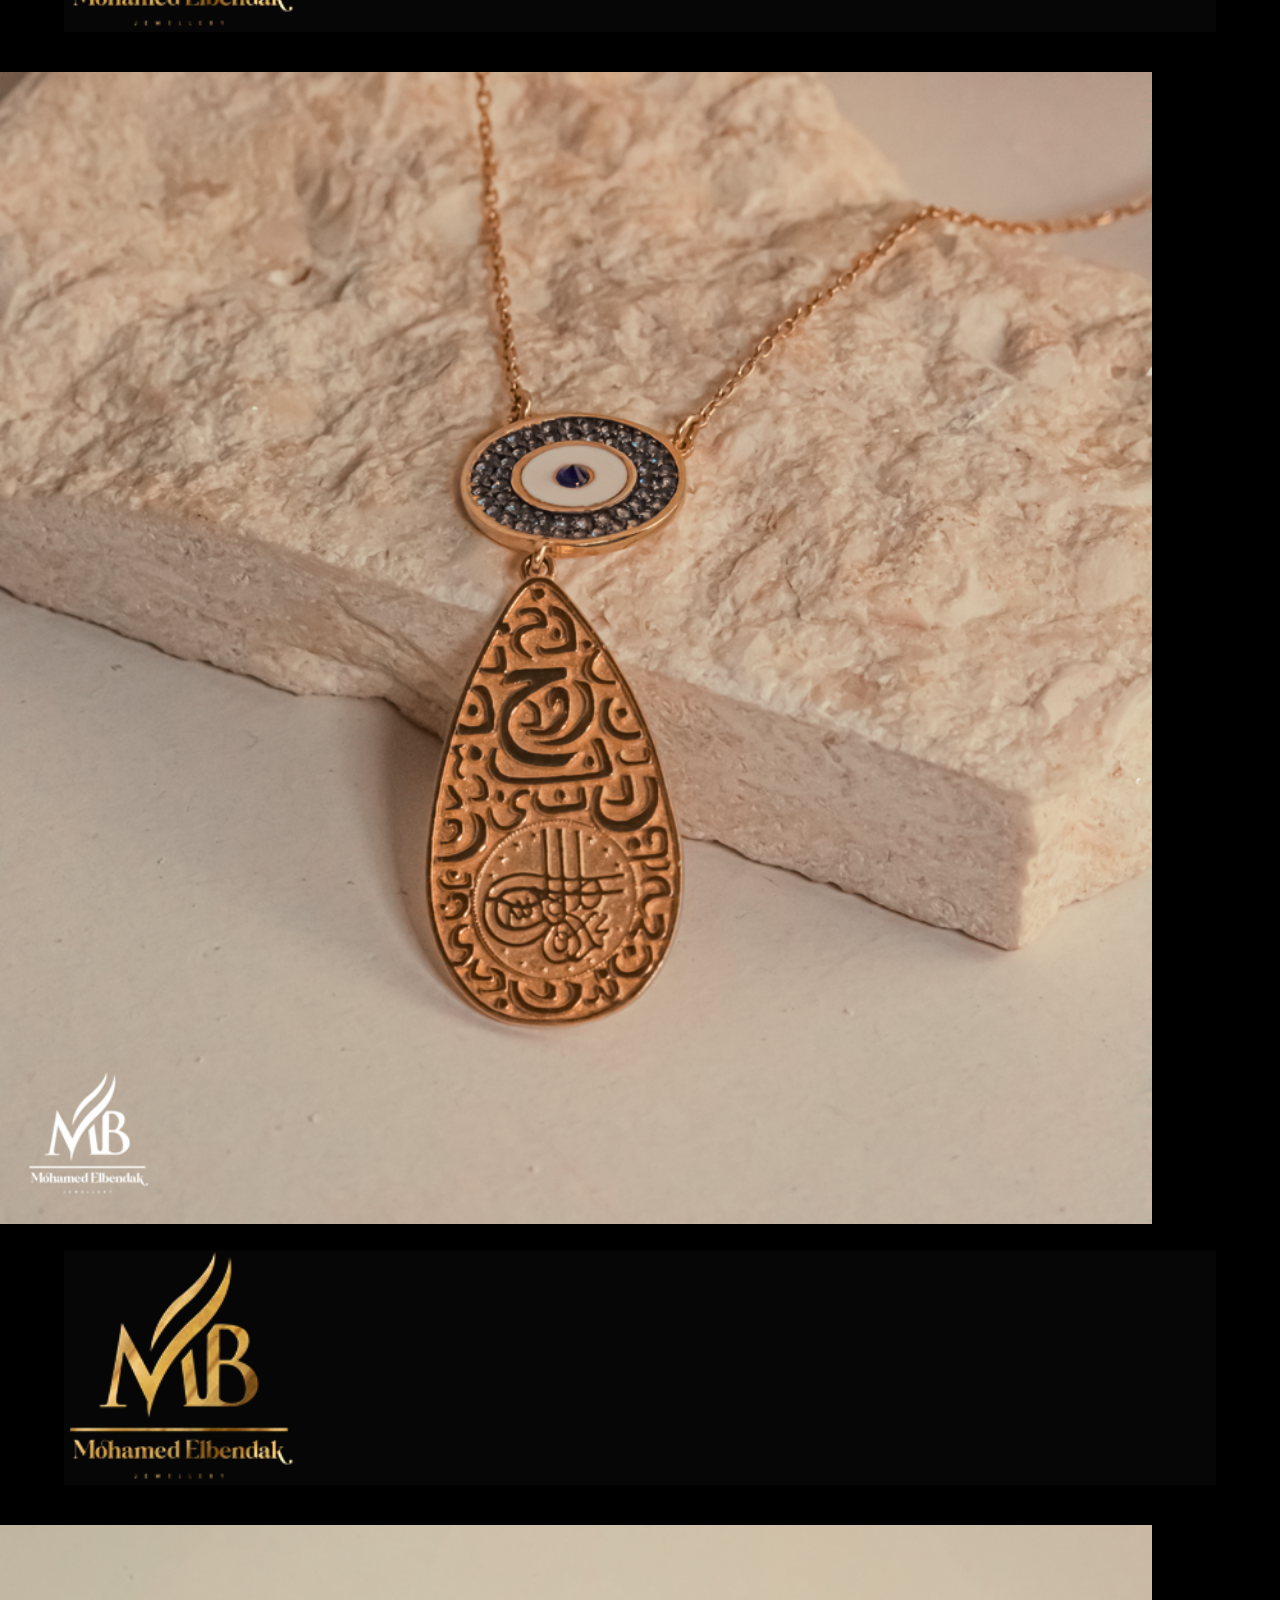
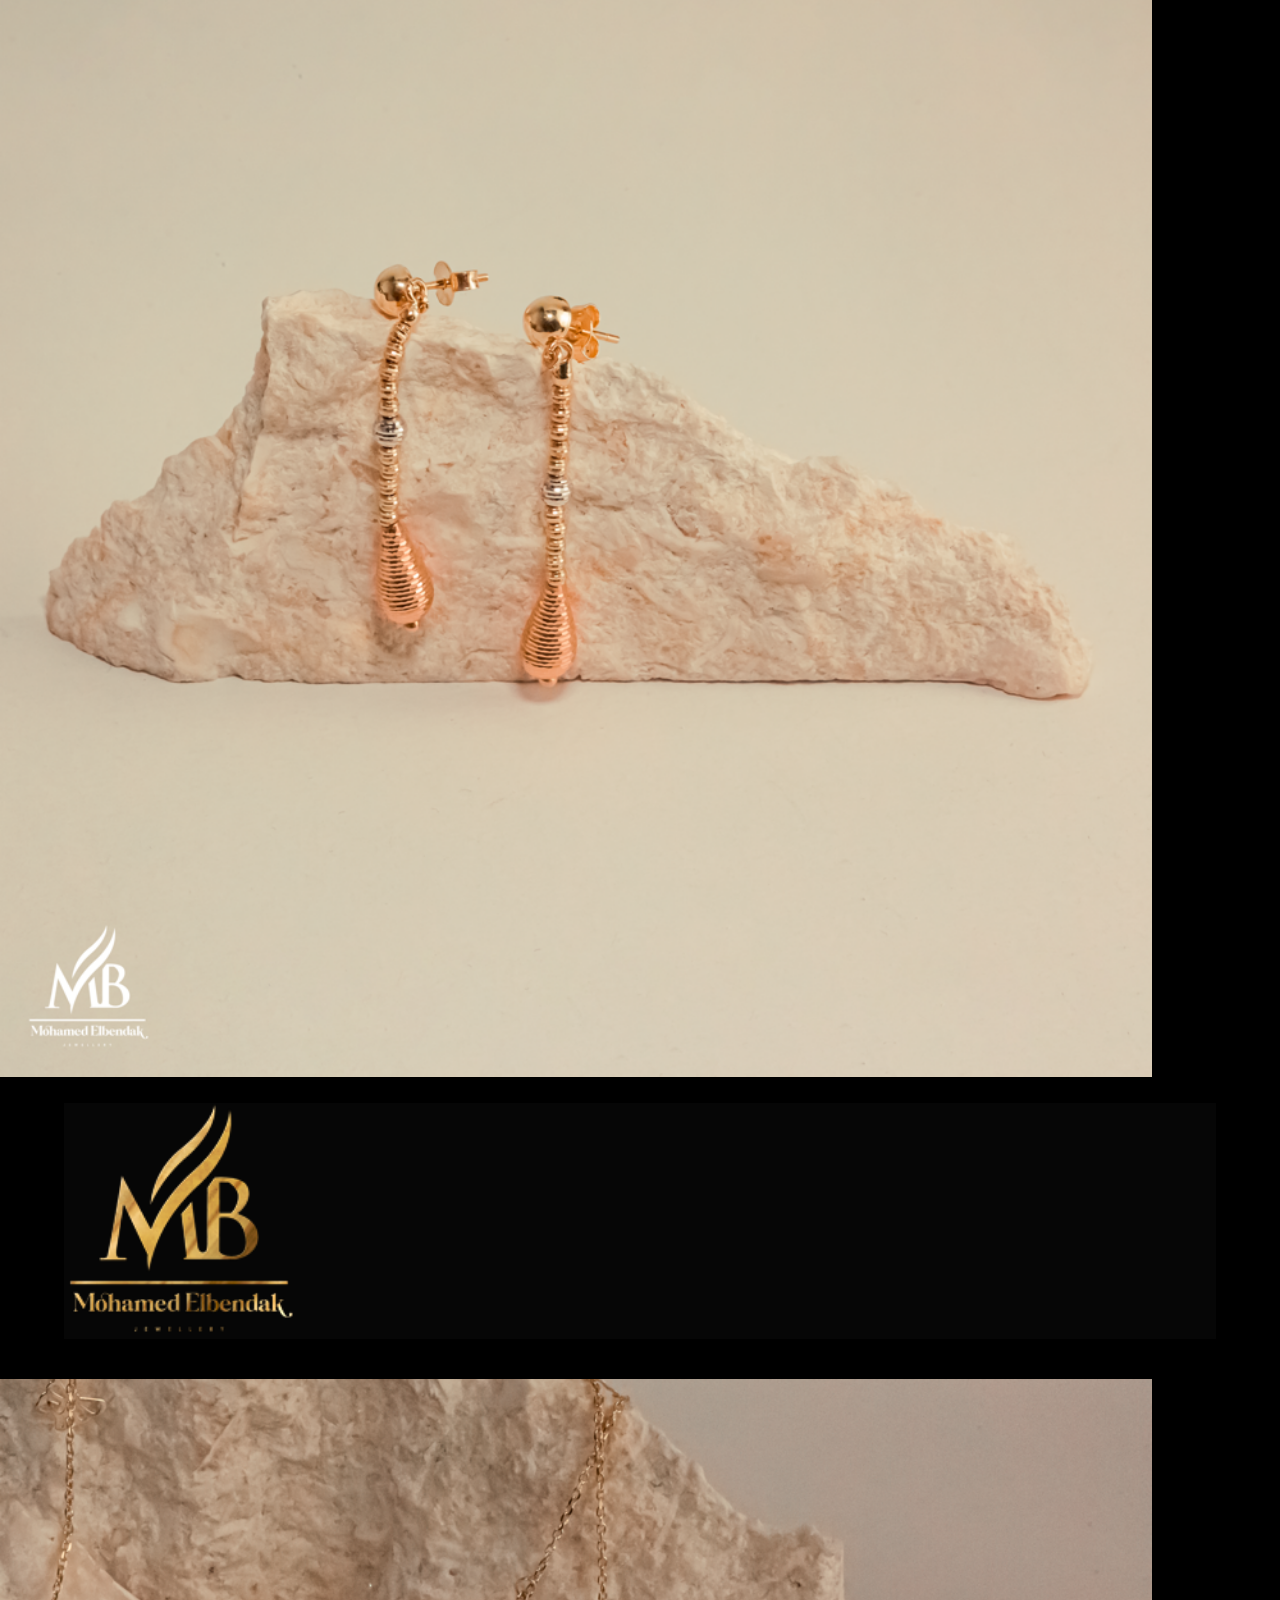
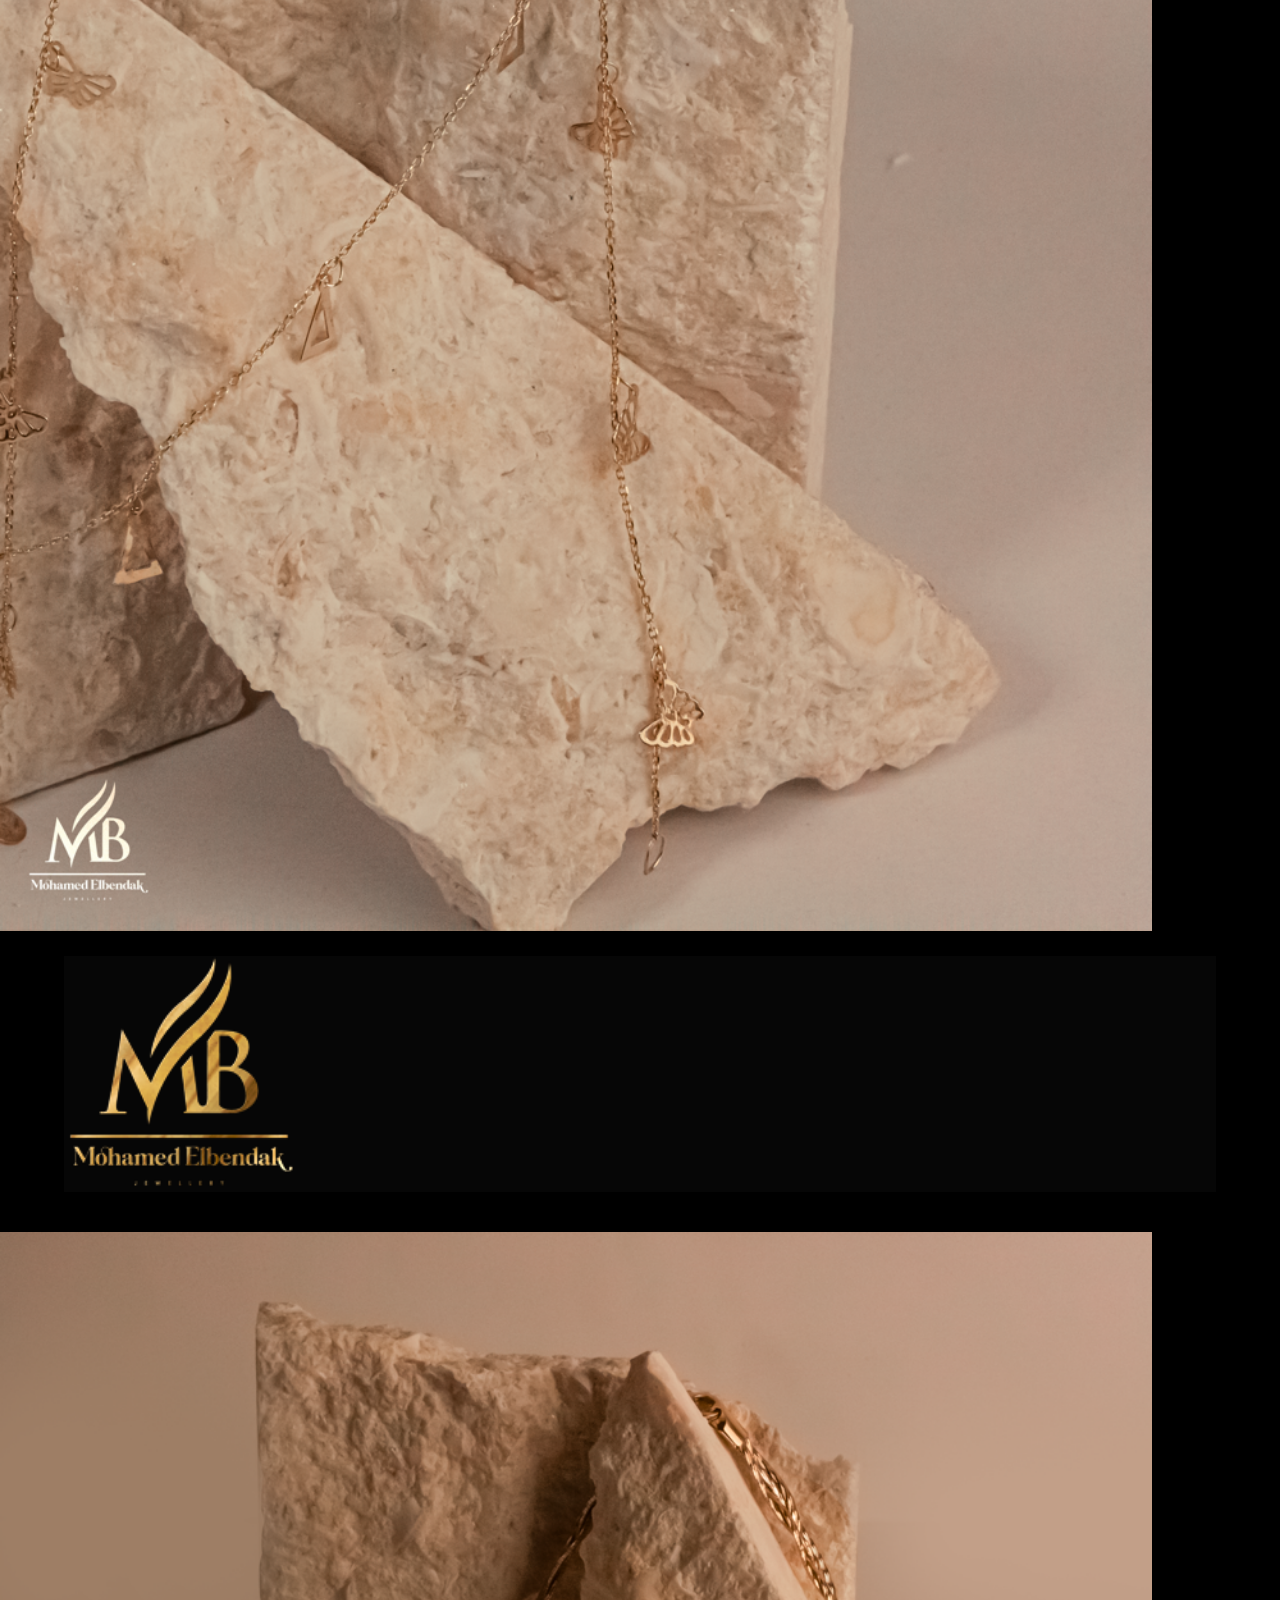
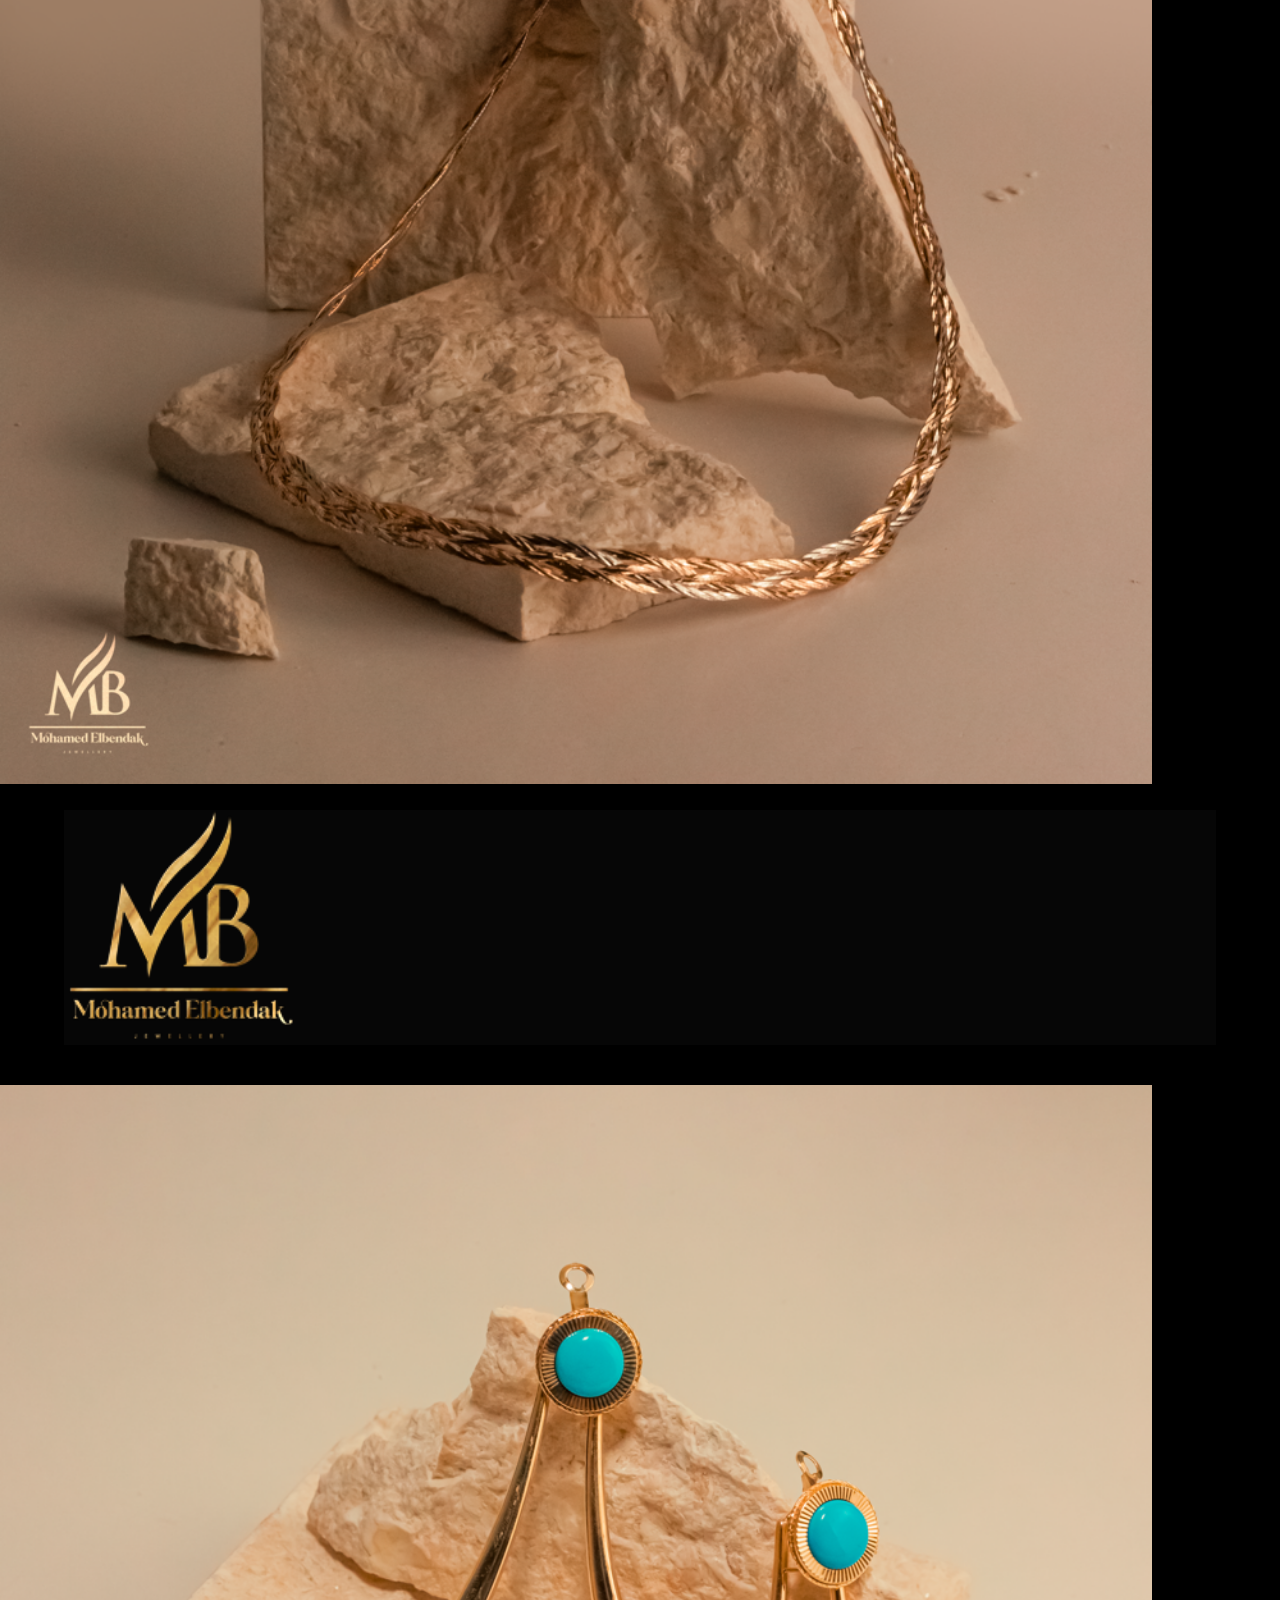
<file: assets/pages/gallery.html>
<!DOCTYPE html>
<html lang="en">

<head>
    <meta charset="UTF-8">
    <meta http-equiv="X-UA-Compatible" content="IE=edge">
    <meta name="viewport" content="width=device-width, initial-scale=1.0">
    <link rel="icon" href="../imgs/logo-gold.png">

    <!-- links font awesome icon  -->
    <link rel="stylesheet" href="../fontawesome-free-6.2.1-web/css/all.min.css" />
    <link rel="stylesheet" href="../fontawesome-free-6.2.1-web/css/fontawesome.min.css" />
    <link rel="stylesheet" href="../fontawesome-free-6.2.1-web/js/all.min.js" />

    <!-- fonts links  -->
    <link rel="preconnect" href="https://fonts.googleapis.com">
    <link rel="preconnect" href="https://fonts.gstatic.com" crossorigin>
    <link href="https://fonts.googleapis.com/css2?family=Poppins&display=swap" rel="stylesheet">

    <!-- swiper links  -->
    <link rel="stylesheet" href="../css/swiper-bundle.min.css">

    <!-- link bootstrap  -->
    <link href="https://cdn.jsdelivr.net/npm/bootstrap@5.3.0-alpha1/dist/css/bootstrap.min.css" rel="stylesheet"
        integrity="sha384-GLhlTQ8iRABdZLl6O3oVMWSktQOp6b7In1Zl3/Jr59b6EGGoI1aFkw7cmDA6j6gD" crossorigin="anonymous">

    <!-- css links  -->
    <link rel="stylesheet" href="../css/normalize.css">
    <link rel="stylesheet" href="../css/style.css">

    <title>Mohamed Elbendak jewellery </title>
</head>

<body>
    <!-- start nav bar  -->
    <header>
        <nav class="navbar navbar-expand-lg">
            <div class="container">
                <a class="navbar-brand custom-a-nav " href="#">
                    <img src="../imgs/logo-black.png" alt="Logo" width="50" height="45" class="d-inline-block ">
                    <span class="brand-name">
                        <!-- Mohamed Elbendak -->
                    </span>
                </a>
                <button class="navbar-toggler" type="button" data-bs-toggle="collapse" data-bs-target="#navbarNav"
                    aria-controls="navbarNav" aria-expanded="false" aria-label="Toggle navigation">
                    <span class="navbar-toggler-icon"></span>
                </button>
                <div class="collapse navbar-collapse " id="navbarNav">
                    <ul class="navbar-nav custom-ul-nav ">
                        <li class="nav-item">
                            <a class="nav-link" aria-current="page" href="../../index.html">Home</a>
                        </li>
                        <li class="nav-item">
                            <a class="nav-link" href="../../index.html#collection">Collections</a>
                        </li>
                        <li class="nav-item">
                            <a class="nav-link" href="../../index.html#about">about</a>
                        </li>
                    </ul>
                    <div class="center-gmail ms-auto">
                        <i class="fa-solid fa-phone custom-phone-icon-nav"></i>
                        <a href="tel:01005534633" class="custom-phone"> +20 - 1005534633</a>
                    </div>
                </div>

            </div>
        </nav>
    </header>
    <!-- end nav bar  -->
    <!-- start gallery page  -->
    <div class="slider-gallery-page">
        <div class="container-fluid">
            <img src="../imgs/21.png" alt="slider img n ot found">
        </div>
    </div>
    <div class="gallery-collections">
        <div class="container">
            <!--heading section-->
            <div class="bannarvid d-flex justify-content-center align-items-center">
                <div class="text-center" style="z-index: 5">
                    <h1 class="fw-bolder gallery-collection-heading" id="bannerheader"> Our Gallery </h1>
                </div>
            </div>
            <div class=""><span class="hline"></span></div>
            <div class="row">
                <!-- <div id="catCategoryId"
                        class="row row-cols-2 row-cols-md-3 row-cols-lg-4 row-cols-xl-6 justify-content-center align-items-center mb-3">
                    </div> -->
                <div id="singleiteamId"
                    class="row row-cols-1 row-cols-md-2 row-cols-lg-3 row-cols-xl-4 justify-content-center align-items-center mb-5">
                    <div class="single-cat col text-center">
                        <div>
                            <img src="../imgs/iteams/bendakimgs/bendak-img1.png" class="cat-img" alt="Product Image"
                                data-bs-toggle="modal" data-bs-target="#modal" onclick="document.getElementById(mod_Id).setAttribute('src','../imgs/iteams/bendakimgs/bendak-img1.png')">
               
                            <div class=" cat-content text-center p-3">
                                <h3 class="cat-name goldencolor"><a href=""><img src="../imgs/logo-gold.png"></a></h3>
                            </div>
                        </div>
                    </div>

                    <div class="single-cat col text-center">
                        <div>
                            <img src="../imgs/iteams/bendakimgs/bendak-img2.png" class="cat-img" alt="Product Image" data-bs-toggle="modal"
                                data-bs-target="#modal"
                                onclick="document.getElementById(mod_Id).setAttribute('src','../imgs/iteams/bendakimgs/bendak-img2.png')">
                    
                            <div class=" cat-content text-center p-3">
                                <h3 class="cat-name goldencolor"><a href=""><img src="../imgs/logo-gold.png"></a></h3>
                            </div>
                        </div>
                    </div>

                    <div class="single-cat col text-center">
                        <div>
                            <img src="../imgs/iteams/bendakimgs/bendak-img3.png" class="cat-img" alt="Product Image" data-bs-toggle="modal"
                                data-bs-target="#modal"
                                onclick="document.getElementById(mod_Id).setAttribute('src','../imgs/iteams/bendakimgs/bendak-img3.png')">
                    
                            <div class=" cat-content text-center p-3">
                                <h3 class="cat-name goldencolor"><a href=""><img src="../imgs/logo-gold.png"></a></h3>
                            </div>
                        </div>
                    </div>

                    <div class="single-cat col text-center">
                        <div>
                            <img src="../imgs/iteams/bendakimgs/bendak-img4.png" class="cat-img" alt="Product Image" data-bs-toggle="modal"
                                data-bs-target="#modal"
                                onclick="document.getElementById(mod_Id).setAttribute('src','../imgs/iteams/bendakimgs/bendak-img4.png')">
                    
                            <div class=" cat-content text-center p-3">
                                <h3 class="cat-name goldencolor"><a href=""><img src="../imgs/logo-gold.png"></a></h3>
                            </div>
                        </div>
                    </div>
                    <div class="single-cat col text-center">
                        <div>
                            <img src="../imgs/iteams/bendakimgs/bendak-img5.png" class="cat-img" alt="Product Image" data-bs-toggle="modal"
                                data-bs-target="#modal"
                                onclick="document.getElementById(mod_Id).setAttribute('src','../imgs/iteams/bendakimgs/bendak-img5.png')">
                    
                            <div class=" cat-content text-center p-3">
                                <h3 class="cat-name goldencolor"><a href=""><img src="../imgs/logo-gold.png"></a></h3>
                            </div>
                        </div>
                    </div>
                    <div class="single-cat col text-center">
                        <div>
                            <img src="../imgs/iteams/bendakimgs/bendak-img6.png" class="cat-img" alt="Product Image" data-bs-toggle="modal"
                                data-bs-target="#modal"
                                onclick="document.getElementById(mod_Id).setAttribute('src','../imgs/iteams/bendakimgs/bendak-img6.png')">
                    
                            <div class=" cat-content text-center p-3">
                                <h3 class="cat-name goldencolor"><a href=""><img src="../imgs/logo-gold.png"></a></h3>
                            </div>
                        </div>
                    </div>
                    <div class="single-cat col text-center">
                        <div>
                            <img src="../imgs/iteams/bendakimgs/bendak-img7.png" class="cat-img" alt="Product Image" data-bs-toggle="modal"
                                data-bs-target="#modal"
                                onclick="document.getElementById(mod_Id).setAttribute('src','../imgs/iteams/bendakimgs/bendak-img7.png')">
                    
                            <div class=" cat-content text-center p-3">
                                <h3 class="cat-name goldencolor"><a href=""><img src="../imgs/logo-gold.png"></a></h3>
                            </div>
                        </div>
                    </div>
                    <div class="single-cat col text-center">
                        <div>
                            <img src="../imgs/iteams/bendakimgs/bendak-img8.png" class="cat-img" alt="Product Image" data-bs-toggle="modal"
                                data-bs-target="#modal"
                                onclick="document.getElementById(mod_Id).setAttribute('src','../imgs/iteams/bendakimgs/bendak-img8.png')">
                    
                            <div class=" cat-content text-center p-3">
                                <h3 class="cat-name goldencolor"><a href=""><img src="../imgs/logo-gold.png"></a></h3>
                            </div>
                        </div>
                    </div>
                    <div class="single-cat col text-center">
                        <div>
                            <img src="../imgs/iteams/bendakimgs/bendak-img9.png" class="cat-img" alt="Product Image" data-bs-toggle="modal"
                                data-bs-target="#modal"
                                onclick="document.getElementById(mod_Id).setAttribute('src','../imgs/iteams/bendakimgs/bendak-img9.png')">
                    
                            <div class=" cat-content text-center p-3">
                                <h3 class="cat-name goldencolor"><a href=""><img src="../imgs/logo-gold.png"></a></h3>
                            </div>
                        </div>
                    </div>
                    <div class="single-cat col text-center">
                        <div>
                            <img src="../imgs/iteams/bendakimgs/bendak-img10.png" class="cat-img" alt="Product Image" data-bs-toggle="modal"
                                data-bs-target="#modal"
                                onclick="document.getElementById(mod_Id).setAttribute('src','../imgs/iteams/bendakimgs/bendak-img10.png')">
                    
                            <div class=" cat-content text-center p-3">
                                <h3 class="cat-name goldencolor"><a href=""><img src="../imgs/logo-gold.png"></a></h3>
                            </div>
                        </div>
                    </div>
                    <div class="single-cat col text-center">
                        <div>
                            <img src="../imgs/iteams/bendakimgs/bendak-img11.png" class="cat-img" alt="Product Image" data-bs-toggle="modal"
                                data-bs-target="#modal"
                                onclick="document.getElementById(mod_Id).setAttribute('src','../imgs/iteams/bendakimgs/bendak-img11.png')">
                    
                            <div class=" cat-content text-center p-3">
                                <h3 class="cat-name goldencolor"><a href=""><img src="../imgs/logo-gold.png"></a></h3>
                            </div>
                        </div>
                    </div>
                    <div class="single-cat col text-center">
                        <div>
                            <img src="../imgs/iteams/bendakimgs/bendak-img12.png" class="cat-img" alt="Product Image" data-bs-toggle="modal"
                                data-bs-target="#modal"
                                onclick="document.getElementById(mod_Id).setAttribute('src','../imgs/iteams/bendakimgs/bendak-img12.png')">
                    
                            <div class=" cat-content text-center p-3">
                                <h3 class="cat-name goldencolor"><a href=""><img src="../imgs/logo-gold.png"></a></h3>
                            </div>
                        </div>
                    </div>
                    <div class="single-cat col text-center">
                        <div>
                            <img src="../imgs/iteams/bendakimgs/bendak-img13.png" class="cat-img" alt="Product Image" data-bs-toggle="modal"
                                data-bs-target="#modal"
                                onclick="document.getElementById(mod_Id).setAttribute('src','../imgs/iteams/bendakimgs/bendak-img13.png')">
                    
                            <div class=" cat-content text-center p-3">
                                <h3 class="cat-name goldencolor"><a href=""><img src="../imgs/logo-gold.png"></a></h3>
                            </div>
                        </div>
                    </div>
                    <div class="single-cat col text-center">
                        <div>
                            <img src="../imgs/iteams/bendakimgs/bendak-img14.png" class="cat-img" alt="Product Image" data-bs-toggle="modal"
                                data-bs-target="#modal"
                                onclick="document.getElementById(mod_Id).setAttribute('src','../imgs/iteams/bendakimgs/bendak-img14.png')">
                    
                            <div class=" cat-content text-center p-3">
                                <h3 class="cat-name goldencolor"><a href=""><img src="../imgs/logo-gold.png"></a></h3>
                            </div>
                        </div>
                    </div>
                    <div class="single-cat col text-center">
                        <div>
                            <img src="../imgs/iteams/bendakimgs/bendak-img15.png" class="cat-img" alt="Product Image" data-bs-toggle="modal"
                                data-bs-target="#modal"
                                onclick="document.getElementById(mod_Id).setAttribute('src','../imgs/iteams/bendakimgs/bendak-img15.png')">
                    
                            <div class=" cat-content text-center p-3">
                                <h3 class="cat-name goldencolor"><a href=""><img src="../imgs/logo-gold.png"></a></h3>
                            </div>
                        </div>
                    </div>
                    <div class="single-cat col text-center">
                        <div>
                            <img src="../imgs/iteams/bendakimgs/bendak-img16.png" class="cat-img" alt="Product Image" data-bs-toggle="modal"
                                data-bs-target="#modal"
                                onclick="document.getElementById(mod_Id).setAttribute('src','../imgs/iteams/bendakimgs/bendak-img16.png')">
                    
                            <div class=" cat-content text-center p-3">
                                <h3 class="cat-name goldencolor"><a href=""><img src="../imgs/logo-gold.png"></a></h3>
                            </div>
                        </div>
                    </div>
                    <div class="single-cat col text-center">
                        <div>
                            <img src="../imgs/iteams/bendakimgs/bendak-img17.png" class="cat-img" alt="Product Image" data-bs-toggle="modal"
                                data-bs-target="#modal"
                                onclick="document.getElementById(mod_Id).setAttribute('src','../imgs/iteams/bendakimgs/bendak-img17.png')">
                    
                            <div class=" cat-content text-center p-3">
                                <h3 class="cat-name goldencolor"><a href=""><img src="../imgs/logo-gold.png"></a></h3>
                            </div>
                        </div>
                    </div>
                    <div class="single-cat col text-center">
                        <div>
                            <img src="../imgs/iteams/bendakimgs/bendak-img18.png" class="cat-img" alt="Product Image" data-bs-toggle="modal"
                                data-bs-target="#modal"
                                onclick="document.getElementById(mod_Id).setAttribute('src','../imgs/iteams/bendakimgs/bendak-img18.png')">
                    
                            <div class=" cat-content text-center p-3">
                                <h3 class="cat-name goldencolor"><a href=""><img src="../imgs/logo-gold.png"></a></h3>
                            </div>
                        </div>
                    </div>
                </div>
                
            </div>
        <a id="upbtn"> <i class="fa-solid fa-chevron-up iconup"></i></a>

        <!-- The image Modal --> 
         <div class="modal fade" id="modal"> 
                    <div class="modal-dialog modal-lg modal-dialog-centered">
                        <div class="modal-content text-center" style="background-color: rgba(00, 00, 00, 0.7)">
                            <!-- Modal Header -->
                            <div class="modal-header" style="border-color: #d6a554">
                                <h3 class="cat-name">
                                    <a href="#"><img src="../imgs/logo-gold.png" /></a>
                                </h3>
                                <button type="button" class="btn-close" id="closebtn" data-bs-dismiss="modal"
                                    style="background-color: #d6a554"></button>
                            </div>

                            <!-- Modal body -->
                            <div class="modal-body">
                                <img src="../imgs/iteams/bendakimgs/bendak-img1.png" id="modalimgchange" width="70%"
                                    alt="Product Image" />
                            </div>
                        </div>
                    </div>
                </div> 

    </div>
    </div>
    <!-- end gallery page  -->

      <!-- start footer  -->
        <footer class="mt-5">
      <div class="container">
        <div class="row footer-row">
          <div class="left-footer col-lg-4 col-md-4 col-sm-12">
            <a href="#home">
              <img
                src="../imgs/logo-black.png"
                alt="logo not found"
                width="50"
                height="55"
                />
            </a>
          </div>
          <div class="middele-footer col-lg-4 col-md-4 col-sm-12 mt-2">
            &#169; Mohamed Elbendak jewellery since 1935 
          </div>
          <div class="right-footer col-lg-4 col-md-4 col-sm-12 mt-1">
            <a href="https://www.facebook.com/Mohamedelbendakjewellery" target="_blank">
              <i class="fa-brands fa-facebook"></i>
            </a>
            <a
              href="https://www.instagram.com/mohamedelbendakjewellery/" target="_blank">
              <i class="fa-brands fa-instagram"></i>
            </a>
            <a
              href="https://www.pinterest.com/mohamedelbendakjewellers/" target="_blank">
              <i class="fa-brands fa-pinterest"></i>
            </a>
          </div>
        </div>
      </div>
        </footer>
        <!-- end footer  -->

    <!--scripts-->
    <script src="https://cdn.jsdelivr.net/npm/bootstrap@5.3.0-alpha1/dist/js/bootstrap.bundle.min.js"
        integrity="sha384-w76AqPfDkMBDXo30jS1Sgez6pr3x5MlQ1ZAGC+nuZB+EYdgRZgiwxhTBTkF7CXvN"
        crossorigin="anonymous"></script>
    <!-- <script src="../js/categoriesjs.js"></script> -->
    <!-- <script src="../js/singlecomponent.js"></script> -->
    <script src="../js/upbtn.js "></script>

    <script>
        // let c_Id = "catCategoryId";
        // document
        //     .getElementById(c_Id)
        //     .addEventListener("load", catCreatorFunc(c_Id, 0));
        // let s_Id = "singleiteamId";
        // let h_Id = "bannerheader";
        let mod_Id = "modalimgchange";
        // let sendbtn_Id = "sendmail";
    </script> 

</body>

</html>
</file>
<file: assets/css/style.css>
@font-face {
    font-family: calisga;
    src: url(../calisga/calisga-calisga-400.ttf);

}

:root {
    --Gold: #c6a04f;
    --lightGold: #dfc177;
    --darkColor: #000000;
    --lightColor: #fff3ea;

}

html {
    overflow-x: hidden;
}

* {
    box-sizing: border-box;
}

body {
    font-family: 'Poppins', sans-serif;
    font-size: 18px;
    text-transform: capitalize;
    background-color: var(--darkColor);
    color: var(--Gold);
    overflow-x: hidden;
}

/**************************** Nav **********************************/
.navbar {
    position: fixed;
    top: 0;
    width: 100%;
    padding-top: 5px;
    background-color: var(--darkColor);
    z-index: 99;
}

.custom-a-nav,
.custom-ul-nav li a {
    color: var(--Gold);

}

.custom-a-nav:hover,
.custom-ul-nav li a:hover,
.custom-a-nav:focus,
.custom-ul-nav li a:focus,
.custom-a-nav:active,
.custom-ul-nav li a:active {
    color: var(--Gold);
}

.brand-name {
    font-size: 18px;
    font-weight: bold;
}

.nav-item {
    position: relative;
}

.nav-item>.nav-link::before {
    content: " ";
    display: block;
    padding-top: 4px;
    border-bottom: var(--Gold) solid 2px;
    transform: scale(0);
    -webkit-transform: scale(0);
    -moz-transform: scale(0);
    -ms-transform: scale(0);
    -o-transform: scale(0);
    transform-origin: 0 50%;
    bottom: 0;
    left: 0;
    position: absolute;
    width: 100%;
    transition: 0.3s transform ease-in-out;
    -webkit-transition: 0.4s transform ease-in-out;
    -moz-transition: 0.4s transform ease-in-out;
    -ms-transition: 0.4s transform ease-in-out;
    -o-transition: 0.4s transform ease-in-out;
}

.nav-item>.nav-link:hover:before {
    transform: scaleX(1);
    -webkit-transform: scaleX(1);
    -moz-transform: scaleX(1);
    -ms-transform: scaleX(1);
    -o-transform: scaleX(1);
    transform-origin: 0 50%;
    /* transition-delay: 0.3s; */
}

.navbar .navbar-toggler {
    border-color: var(--Gold);
}

.navbar-toggler-icon {
    background-image: url("data:image/svg+xml,%3csvg xmlns='http://www.w3.org/2000/svg' viewBox='0 0 30 30'%3e%3cpath stroke='rgb(198, 160, 79)' stroke-linecap='round' stroke-miterlimit='10' stroke-width='2' d='M4 7h22M4 15h22M4 23h22'/%3e%3c/svg%3e");
}

.navbar .navbar-toggler:focus {
    box-shadow: none;
}

.custom-phone {
    color: var(--Gold);
    text-decoration: none;
}

.custom-phone:hover {
    color: var(--lightGold);
}

.custom-phone-icon-nav {
    color: var(--lightGold);
    font-size: 15px;
}

/***********************************cover sec **********************************/

.cover-sec {
    margin-top: 7%;
    height: 65vh;
    z-index: -99;
}

.cover-sec .container {
    height: inherit;
    z-index: -99;
}

.cover-sec .container .row {
    position: relative;
    height: inherit;
    z-index: -99;
}

.cover-left {
    z-index: -99;

}

.cover-left .cover-cote {
    font-family: "calisga", sans-serif;
    font-size: 3em;
}

.cover-text {
    padding-right: 35%;
    color: var(--lightGold);
    font-size: 15px;
}

.cover-right {
    margin-top: -14%;
    background-color: var(--lightGold);
    position: relative;
    z-index: -99;
}

.cover-right img {
    position: absolute;
    top: 39%;
    right: 10%;
    border-top-left-radius: 44% 33%;
    border-top-right-radius: 44% 33%;
    z-index: -99;
}

.upper-img {
    width: 190px;
    position: absolute;
    top: 31%;
    left: 59%;
    transform: scale(1.6);
    -webkit-transform: scale(1.6);
    -moz-transform: scale(1.6);
    -ms-transform: scale(1.6);
    -o-transform: scale(1.6);
    z-index: -99;
}

/*************************count sec **************************/

.middle-count {
    background-color: var(--Gold);
    color: var(--darkColor);
    text-align: center;
}

.num {
    font-family: "calisga", sans-serif;
    padding-top: 35px;

}

/************************collection sec *************************/

.collection-sec .container .row {
    padding-top: 25px;

}

.collection-right-img img {
    width: 85%;
    max-width: 250px;
}

.radius-chain {
    border-top-right-radius: 48% 30%;
    border-bottom-left-radius: 48% 30%;
}

.radius-ring {
    border-top-left-radius: 48% 30%;
    border-top-right-radius: 48% 30%;
}

.collection-header-txt,
.collection-left-txt h6 {
    font-family: "calisga", sans-serif;
}

.wramper {
    height: 100%;
    display: grid;
}

.collection-custom-right {
    margin-bottom: 10%;
}

.collection-custom-left {
    padding-top: 0%;
}

.collection-left-txt {
    justify-content: center;
}

.collection-left-txt button {
    width: 55%;
    border-radius: 20px;
    -webkit-border-radius: 20px;
    -moz-border-radius: 20px;
    -ms-border-radius: 20px;
    -o-border-radius: 20px;
    margin-left: 20%;
    border: solid 2px var(--Gold);
    color: var(--Gold);
}

.collection-left-txt button:hover,
.collection-left-txt button:focus,
.collection-left-txt button:active {
    color: var(--darkColor);
    background-color: var(--Gold);
    border: var(--Gold) 2px solid;
}
.collection-link{
    text-align: initial;
}
/******************************************gallery section *********************/
.gallery {
    background-image: url(../imgs/background.png);
    background-repeat: no-repeat;
    background-attachment: fixed;
    z-index: -99;
}

.slide-container {
    max-width: 1120px;
    width: 100%;
    padding: 40px 0px;
    position: relative;
    margin-bottom: 35px;


}

.gallery-header {
    font-family: "calisga", sans-serif;
    color: var(--lightGold);

}

.gallery-txt {
    font-size: 15px;
    color: var(--lightGold);
}

.slide-content {
    margin: 0 40px;
    overflow: hidden;
}

.card {
    background-color: transparent;
    border: none;
}

.card-content {
    display: flex;
    flex-direction: column;
    align-items: center;
    width: 100%;
}

.card-content img {
    max-width: 280px;
    width: 100%;
    border-radius: 15px;
    -webkit-border-radius: 15px;
    -moz-border-radius: 15px;
    -ms-border-radius: 15px;
    -o-border-radius: 15px;
}

.name {
    color: var(--lightGold);
}

.button-more {
    justify-content: flex-end;
}

.gallery-btn {
    border: none;
    color: var(--Gold);
    width: 30%;
    font-size: 18px;
}

.gallery-btn:hover,
.gallery-btn:active,
.gallery-btn:focus,
.gallery-btn:focus-visible {
    background-color: transparent;
    color: var(--Gold);
    cursor: pointer;
    border: none;
    transform: scale(0.9);
    -webkit-transform: scale(0.9);
    -moz-transform: scale(0.9);
    -ms-transform: scale(0.9);
    -o-transform: scale(0.9);
}

:not(.btn-check)+.btn:active {
    background-color: transparent;
}
.btn-outline-warning{
    background-color: transparent;
}

.swiper-navBtn {
    color: var(--Gold);
    transition: color 0.3s ease;
}

.swiper-navBtn:hover {
    color: var(--lightGold);
}

.swiper-navBtn::before,
.swiper-navBtn::after {
    font-size: 35px;
}

.swiper-button-next {
    right: 0;
}

.swiper-button-prev {
    left: 0;
}

.swiper-pagination-bullet {
    background-color: var(--Gold);
    opacity: 1;
}

.swiper-pagination-bullet-active {
    background-color: var(--lightGold);
}

/************************************* about sec ****************/

.about-right {
    text-align: center;
}

.back-about-img {
    max-width: 300px;
    width: 70%;
    border-top-left-radius: 55% 32%;
    border-top-right-radius: 55% 32%;
}

.upper-img-about {
    display: grid;
    align-items: self-end;

}

.upper-about-img {
    border-top-left-radius: 55% 32%;
    border-top-right-radius: 55% 32%;
    transform: scale(1.4);
    -webkit-transform: scale(1.4);
    -moz-transform: scale(1.4);
    -ms-transform: scale(1.4);
    -o-transform: scale(1.4);
}

.about-cote {
    font-family: "calisga", sans-serif;

}

.about-text {
    line-height: 1.9;
}

/*************************subscribe sec *********************/

.subscribe {
    background-color: var(--lightGold);
}

.blackColor {
    color: var(--darkColor);
    font-family: "calisga", sans-serif;
}

.newsletter-input {
    border: none;
    border-bottom: 2px solid #ccaa60;
    background-color: transparent;
    height: 6.5vh;
    width: 58%;
    color: var(--darkColor);
    padding-left: 20px;
    padding-right: 20px;
    outline: none;
}

.newsletter-input:hover {
    background-color: var(--lightGold);
    border: 2px solid var(--Gold);
}

.newsletter-btn {
    background: var(--darkColor);
    border: none;
    color: var(--Gold);
    font-size: 25px;
    font-weight: bolder;
    height: 6.5vh;
    width: 58%;
    margin-top: 12px;
    margin-bottom: 12px;
    transition-duration: 0.2s;
}

.newsletter-btn:hover {
    transform: scale(1.03, 1.03);
    background-color: var(--Gold);
    color: var(--darkColor);
}

::-webkit-input-placeholder,
::placeholder {
    color: var(--darkColor)
}

/**************************************map sec ******************/
.slider-five-map {
    position: relative;
    margin-top: 30px;
    margin-bottom: 50px;
}

.slider-five-map .container {
    border-radius: 15px;
    -webkit-border-radius: 15px;
    -moz-border-radius: 15px;
    -ms-border-radius: 15px;
    -o-border-radius: 15px;

}

.map-left iframe {
    width: 100%;
    border-radius: 15px;
    -webkit-border-radius: 15px;
    -moz-border-radius: 15px;
    -ms-border-radius: 15px;
    -o-border-radius: 15px;
    height: 350px;
}

.map-right .top-map h5,
.middle-map h5,
.buttom-map h5 {
    font-family: "calisga", sans-serif;
    color: var(--Gold);
}

.top-map p,
.middle-map a,
.buttom-map a,
.middle-map span {

    color: var(--lightColor);
}

.middle-map a,
.buttom-map a,
.middle-map span {
    text-decoration: none;

}

.middle-map a:hover,
.buttom-map a:hover,
.middle-map span:hover {
    color: var(--Gold);
    cursor: pointer;
}

.buttom-map a {
    font-size: 25px;
}

.map-right {
    position: relative;
}

.buttom-map a i {
    font-size: 30px;
    padding-right: 5px;
}

/*************************footer*******************/
footer {
    background-color: var(--darkColor);
}

.left-footer {
    padding: 10px 0px;
}

.right-footer {
    text-align: end;
    padding-top: 10px;
}

.right-footer a {
    color: var(--Gold);
    text-decoration: none;
    font-size: 30px;
    padding-left: 5px;
}

.middele-footer {
    font-size: 18px;
    padding: 15px 0px;
    color: var(--Gold);
    text-align: center;
}

.right-footer a:hover {
    color: var(--lightColor);
}

/*************************gallery page ***********/

.slider-gallery-page div img {
    width: 100%;
    margin-top: 6%;
    height: 100%;

}

.gallery-collection-heading {
    font-family: "calisga", sans-serif;
}
.gallery-img-row img{
    width: 100%;
    max-width: 300px;
    border-radius:15px;
}
/* ---------------------------------------up btn  start */
#upbtn {
    border-style: none;
    position: fixed;
    right: 20px;
    bottom: 25px;
    display: none;
    cursor: pointer;
    border: #af7f3a 1px solid;
    width: 30px;
    border-radius: 7px;
    -webkit-border-radius: 7px;
    -moz-border-radius: 7px;
    -ms-border-radius: 7px;
    -o-border-radius: 7px;
    text-align: center;
    height: 27px;

}
#upbtn:hover{
    color: var(--darkColor);
    background-color: var(--Gold);
}
.iconup {
   
    color: var(--goldcolor);
}

.iconup:hover {
    /* transform: scale(1.2, 1.2); */

}

/* responsive  media */
@media screen and (max-width : 480px) and (min-width:300px) {
    .brand-name {
        font-size: 15px;
        font-weight: bold;
    }

    body {
        font-size: 15px;
    }

}

@media screen and (max-width:992px) and (min-width: 768px) {
    .cover-left .cover-cote {
        font-size: 2em;
    }

    .cover-right img {
        width: 100%;
    }
}

@media screen and (max-width:768px) and (min-width : 300px) {
    .cover-left .cover-cote {
        font-size: 2em;
        text-align: center;
    }

    .cover-text {
        text-align: center;
        padding-right: 0;
    }

    .footer-row,
    .footer-row .right-footer {
        text-align: center;
    }
}

@media screen and (max-width : 1400px) and (min-width : 1200px) {
    .cover-right img {
        width: 185px;
        height: 229px;
        right: 4%;
    }

    .upper-img {
        transform: scale(1.4);
        -webkit-transform: scale(1.4);
        -moz-transform: scale(1.4);
        -ms-transform: scale(1.4);
        -o-transform: scale(1.4);
        top: 22%;
    }
}

@media screen and (max-width : 1199px) and (min-width : 1025px) {
    .cover-right img {
        width: 160px;
        height: 190px;
        right: 3%;
    }

    .upper-img {
        width: 174px;
        transform: scale(1.3);
        -webkit-transform: scale(1.3);
        -moz-transform: scale(1.3);
        -ms-transform: scale(1.3);
        -o-transform: scale(1.3);
        top: 26%;
    }
}

@media screen and (max-width : 1024px) and (min-width : 991px) {
    .cover-right img {
        width: 158px;
        height: 188px;
        right: 5%;
        top: 42%;
    }

    .upper-img {
        width: 174px;
        transform: scale(1.3);
        -webkit-transform: scale(1.3);
        -moz-transform: scale(1.3);
        -ms-transform: scale(1.3);
        -o-transform: scale(1.3);
        top: 25%;
    }
}

@media screen and (max-width : 992px) and (min-width : 769px) {
    #navbarNav {
        justify-content: center;
    }

    .cover-sec {
        margin-top: 10%;
    }

    .cover-right {
        margin-top: 0;
        background-color: transparent;
    }

    .cover-right img {
        right: 10%;
        top: 0%;
        width: 70%;
        height: 50%;
        z-index: -99;
    }

    .upper-img {
        display: none;
    }

    .count-sec {
        margin-top: -10%;
    }

    .left-count {
        display: none;
    }

    .middle-count {
        width: 100%;
    }

    .num {
        padding-bottom: 20px;
    }

    .subscribe-img {
        width: 100%;
    }
}

@media screen and (max-width : 769px) and (min-width : 300px) {
    .upper-img {
        display: none;
    }

    .cover-right {
        margin-top: 0;
        background-color: transparent;
    }

    .cover-right img {
        position: relative;
        top: 0;
        right: 10%;
        z-index: -99;
    }

    .left-count {
        display: none;
    }

    .middle-count {
        margin-top: 10%;
    }

}

@media screen and (max-width: 768px) and (min-width : 300px) {
    .cover-sec {
        height: auto;
        margin-top: 20%;
    }

    .cover-right {
        justify-content: center;
        margin-top: 0%;
        display: flex;
    }

    .cover-right img {
        right: 0%;
        width: 280px;
        height: 310px;
    }

    .collection-right-img {
        text-align: center;
        padding-top: 5%;
    }

}

@media only screen and (min-width : 1400px) {
    .cover-right img {
        width: 228px;
        height: 273px;
        right: 8%;
        top: 43%;
    }

    .upper-img {
        top: 27%;
        transform: scale(1.5);
        -webkit-transform: scale(1.5);
        -moz-transform: scale(1.5);
        -ms-transform: scale(1.5);
        -o-transform: scale(1.5);
    }
}

@media screen and (max-width : 992px) and (min-width:300px) {
    .collection-custom-right {
        margin-bottom: 0%;
    }

    .collection-custom-left {
        padding-top: 0%;
    }

    .collection-left-txt button {
        width: 50%;
        border-radius: 20px;
        -webkit-border-radius: 20px;
        -moz-border-radius: 20px;
        -ms-border-radius: 20px;
        -o-border-radius: 20px;
        margin-left: 25%;
    }

    .newsletter-btn {
        font-size: 20px;
    }

    .center-gmail {
        display: none;
    }
}

@media screen and (max-width: 768px) and (min-width:480px) {
    .slider-gallery-page div img {
        margin-top: 12%;
    }
}

@media screen and (max-width : 480px) and (min-width : 300px) {
    .slider-gallery-page div img {
        margin-top: 20%;
    }
}

/*////////////////////////////////////////////////////*/
.hline {
    border-top: 3px solid #af7f3a;
    width: 100%;
    padding-left: 100%;
}

.single-cat {
    margin-top: 40px;
}

.cat-img {
    width: 90%;
    cursor: pointer;
}

.cat-content {
    width: 90%;
    background-color: #fff3ea06;
    margin: auto;

}

.cat-content:active {
    background-color: rgba(209, 168, 55, 0.3);

}

.cat-name a {
    color: var(--litcolor);
    text-decoration: none;
    font-weight: bold;
    font-size: 80%;
}

.cat-name a:hover {
    color: var(--goldcolor);
}

.cat-seemore a:hover {
    color: var(--litcolor);
    text-decoration: none;
}

.cat-name img {
    width: 20%;
}
</file>
